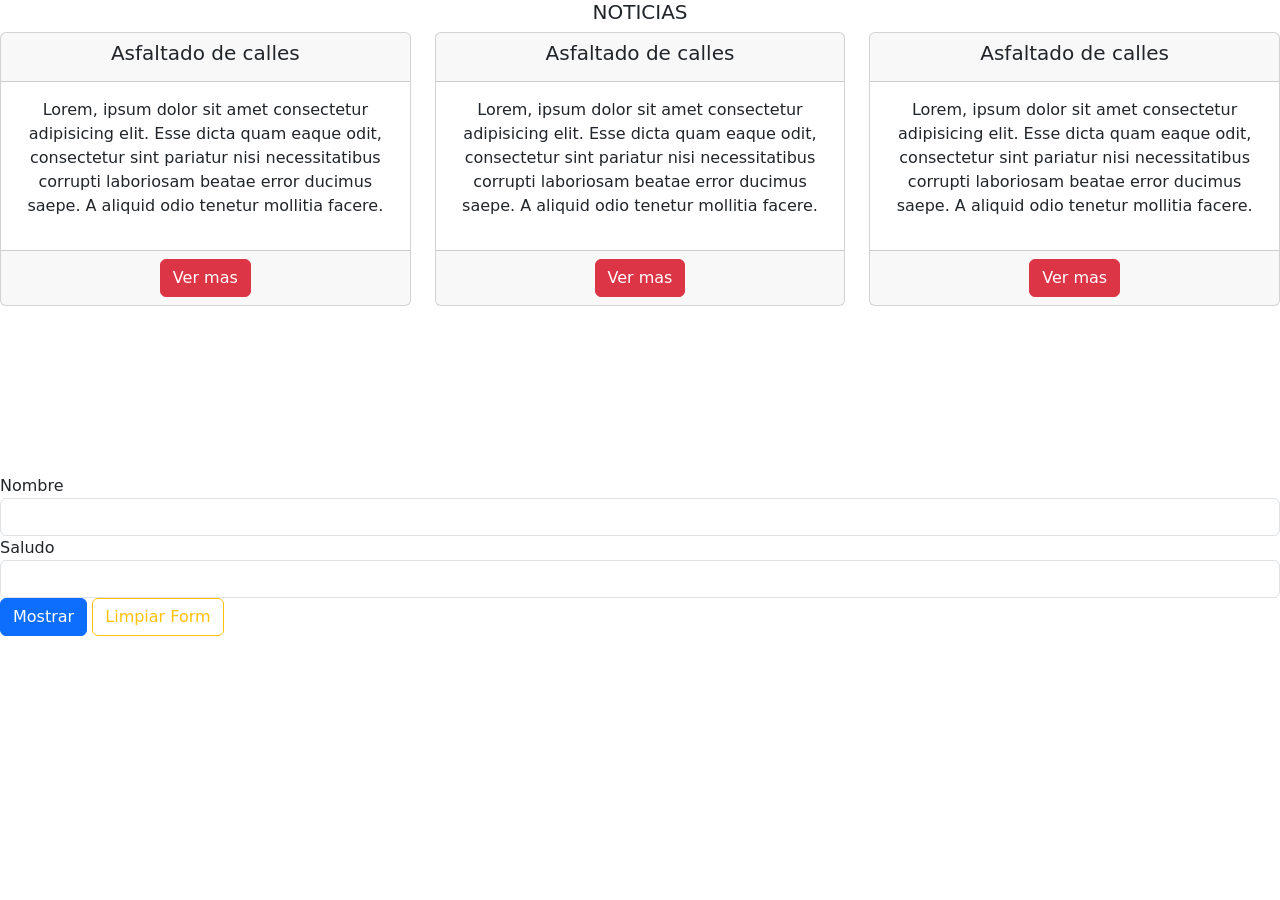
<file: index.html>
<!DOCTYPE html>
<html lang="es">
<head>
    <meta charset="UTF-8">
    <meta http-equiv="X-UA-Compatible" content="IE=edge">
    <meta name="viewport" content="width=device-width, initial-scale=1.0">
    <link rel="stylesheet" href="css/bootstrap.min.css">
    <link rel="stylesheet" href="css/bootstrap.css">
    <title>Clase4</title>

</head>
<style>
 
</style>
<body>

    <h5 style="text-align: center;">NOTICIAS</h5>
    <div class="row">
        <div class="col-4" style="text-align: center;">
            <div class="card">
                <div class="card-header">
                    <h5>Asfaltado de calles</h5>
                </div>
                <div class="card-body">
                    <p>Lorem, ipsum dolor sit amet consectetur adipisicing elit. 
                        Esse dicta quam eaque odit, consectetur sint pariatur nisi necessitatibus corrupti 
                        laboriosam beatae error ducimus saepe. A aliquid odio tenetur mollitia facere.</p>
                </div>
                <div class="card-footer">
                    <button class="btn btn-danger">Ver mas</button>
                </div>
            </div>
            
        </div>
        <div class="col-4" style="text-align: center;">
            <div class="card">
                <div class="card-header">
                    <h5>Asfaltado de calles</h5>
                </div>
                <div class="card-body">
                    <p>Lorem, ipsum dolor sit amet consectetur adipisicing elit. 
                        Esse dicta quam eaque odit, consectetur sint pariatur nisi necessitatibus corrupti 
                        laboriosam beatae error ducimus saepe. A aliquid odio tenetur mollitia facere.</p>
                </div>
                <div class="card-footer">
                    <button class="btn btn-danger">Ver mas</button>
                </div>
            </div>
        </div>
        <div class="col-4" style="text-align: center;">
            <div class="card">
                <div class="card-header">
                    <h5>Asfaltado de calles</h5>
                </div>
                <div class="card-body">
                    <p>Lorem, ipsum dolor sit amet consectetur adipisicing elit. 
                        Esse dicta quam eaque odit, consectetur sint pariatur nisi necessitatibus corrupti 
                        laboriosam beatae error ducimus saepe. A aliquid odio tenetur mollitia facere.</p>
                </div>
                <div class="card-footer">
                    <button class="btn btn-danger">Ver mas</button>
                </div>
            </div>
        </div>
        
    </div>

    <!-- <script type="text/javascript">
        console.log("Hola Mundo!");
    </script>
    <p>Esta página contiene el primer script</p> -->
<br>
<br>
<br>
<br>
<br>
<br>
<br>

    <label for="">Nombre</label>
    <input type="text" class="form form-control" id="Nombre">

    <label for="" id="etiqueta_saludo">Saludo</label>
    <input type="text" class="form form-control" id="Saludo">

    <a href="" class="btn btn-primary" onclick="Saludar()" 
    id="saludo">Mostrar</a>

    <a href="" class="btn btn-outline-warning" id="LimpiarForm">
        Limpiar Form</a>
    <script src="js/jquery.js"></script>
    <script src="js/mijs.js"></script>
</body>
<!-- 1. Todo el código JavaScript se encuentre en un archivo externo llamado codigo.js y el script siga funcionando de la misma manera.
    2. Después del primer mensaje, se debe mostrar otro mensaje que diga "Soy el primer script"
    3. Añadir algunos comentarios que expliquen el funcionamiento del código
    4. colocar un boton y al ahcer click salga un alert con el mensaje "lo hice!!!"
    5. colocar 2 input el 1° con id="nombre" el 2° con id="saludo"
        al ingresar juan(primer input) y buenos dias(segundo input)
        muestre un alert = "Buenos dias juan" al hacer click en un button


</html>

-->
</file>
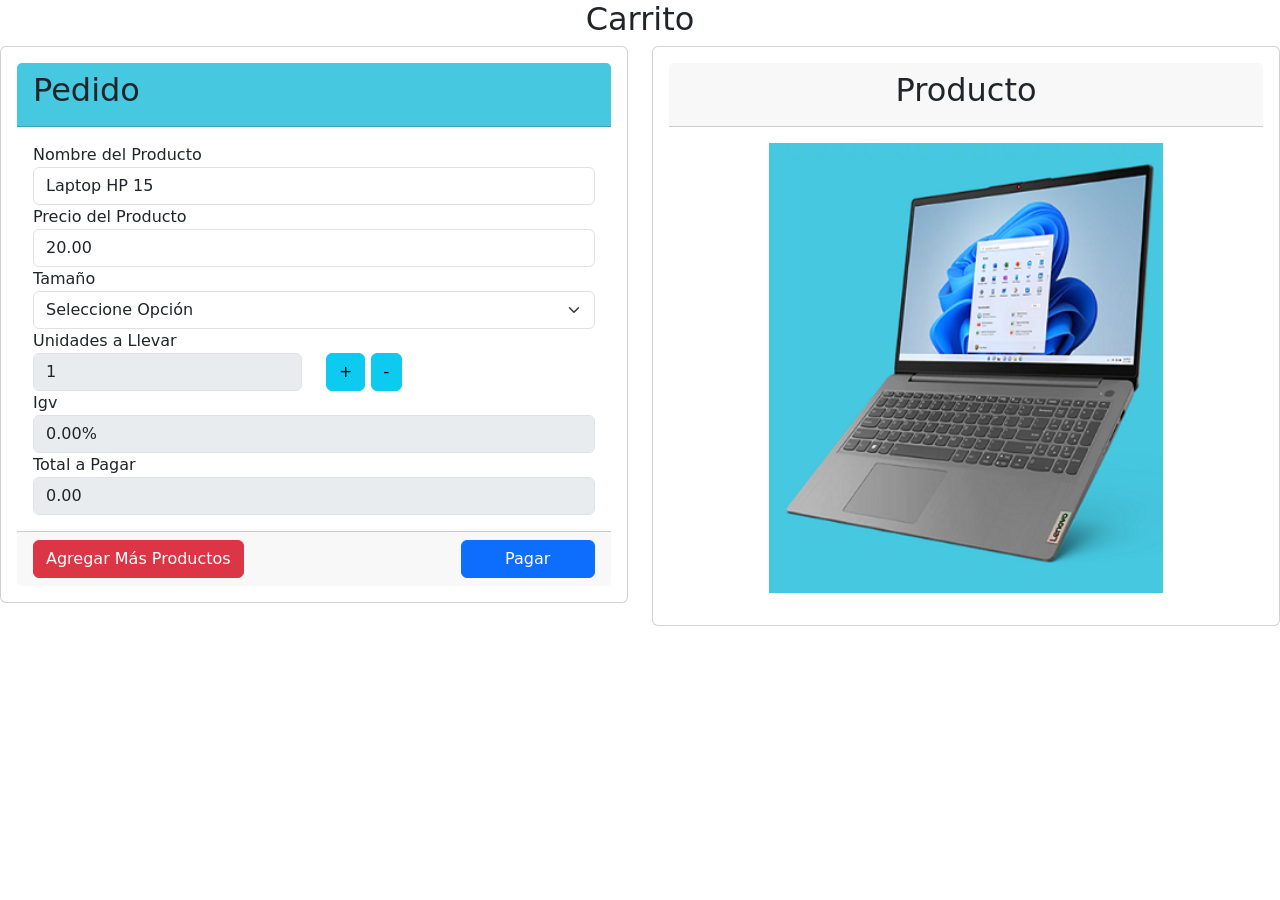
<file: practica2.html>
<!DOCTYPE html>
<html lang="en">
<head>
    <meta charset="UTF-8">
    <meta http-equiv="X-UA-Compatible" content="IE=edge">
    <meta name="viewport" content="width=device-width, initial-scale=1.0">
    <link rel="stylesheet" href="css/bootstrap.css">
    <link rel="stylesheet" href="css/bootstrap.min.css">
    <title>Document</title>
</head>
<body>
    <h2 style="text-align: center;">Carrito</h2>
    <div class="row">
        <div class="col-md-6">
            <div class="card">
                <div class="card-body">
                    <div class="card-header" style="background-color: #46c8e1;">
                        <h2>Pedido</h2>
                    </div>
                    <div class="card-body">
                        <label for="">Nombre del Producto</label>
                        <input type="text" class="form form-control" value="Laptop HP 15" class="form form-control" id="Producto">
                        <label for="">Precio del Producto</label>
                        <input type="number" value="20.00" class="form form-control" id="PrecioProducto">
                        <label for="">Tamaño</label>
                        <select id="Tamano" class="form-select">
                            <option value="--">Seleccione Opción</option>
                            <option value="A">A</option>
                            <option value="B">B</option>
                        </select>

                        <div class="row">
                            <div class="col-sm-6">
                                <label for="">Unidades a Llevar</label>
                                <input type="number" value="1" class="form form-control" id="Cantidad" disabled>
                            </div>
                            <div class="col-sm-6">
                                <br>
                                <button class="btn btn-info" id="btnMas">+</button>
                                <button class="btn btn-info" id="btnMenos">-</button>
                            </div>
                        </div>
                        
                        <label for="">Igv</label>
                        <input type="text" value="0.00%" class="form form-control" id="Igv" disabled>
                        <label for="">Total a Pagar</label>
                        <input type="text" value="0.00" class="form form-control" id="TotalPagar" disabled>

                    </div>
                    <div class="card-footer">
                        <div class="row">                            
                            <div class="col-md-6">
                                <button class="btn btn-danger float-start">Agregar Más Productos</button>
                            </div>
                            <div class="col-md-6">
                                <button class="btn btn-primary float-end" style="width: 50%;" id="btnPagar">Pagar</button>
                            </div>                       
                        </div>
                    </div>
                </div>
            </div>
        </div>
        
        
        <div class="col-md-6">
            <div class="card">
                <div class="card-body">
                    <div class="card-header">
                        <h2 style="text-align: center;">Producto</h2>
                    </div>
                    <div class="card-body" style="text-align: center;">
                        <img src="img/imagen_laptop.png" alt="" style="width: 70%;height: 70%;">
                    </div>
                    <!-- <div class="card-footer">
                        <button class="btn btn-primary">Pagar</button>
                    </div> -->
                    
                    
                </div>
            </div>
        </div>
    </div>
    <script src="js/jquery.js"></script>
    <script src="jspedidos/pedido.js"></script>

</body>

</html>
</file>
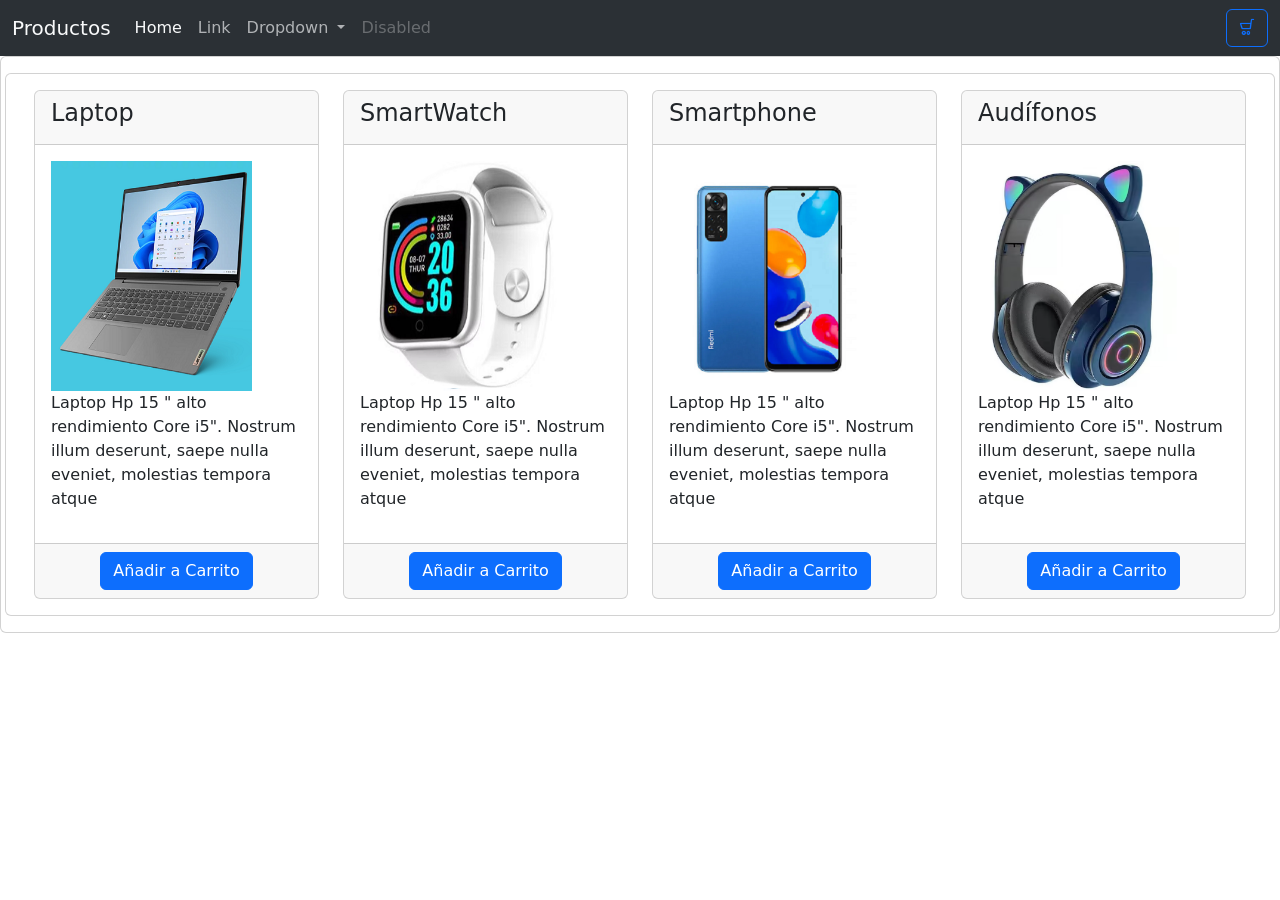
<file: principal.html>
<!DOCTYPE html>
<html lang="es">

<head>
    <meta charset="UTF-8">
    <meta http-equiv="X-UA-Compatible" content="IE=edge">
    <meta name="viewport" content="width=device-width, initial-scale=1.0">
    <title>Tienda don Pepe</title>
    <link rel="stylesheet" href="css/icons.css">
    <link rel="stylesheet" href="css/bootstrap.min.css">
    <link rel="stylesheet" href="css/bootstrap.css">
    <link rel="stylesheet" href="css/custom.css">
</head>

<body>
    <nav class="navbar navbar-expand-lg bg-body-tertiary" data-bs-theme="dark">
        <div class="container-fluid">
            <a class="navbar-brand" href="#">Productos</a>
            <button class="navbar-toggler" type="button" data-bs-toggle="collapse"
                data-bs-target="#navbarSupportedContent" aria-controls="navbarSupportedContent" aria-expanded="false"
                aria-label="Toggle navigation">
                <span class="navbar-toggler-icon"></span>
            </button>
            <div class="collapse navbar-collapse" id="navbarSupportedContent">
                <ul class="navbar-nav me-auto mb-2 mb-lg-0">
                    <li class="nav-item">
                        <a class="nav-link active" aria-current="page" href="#">Home</a>
                    </li>
                    <li class="nav-item">
                        <a class="nav-link" href="#">Link</a>
                    </li>
                    <li class="nav-item dropdown">
                        <a class="nav-link dropdown-toggle" href="#" role="button" data-bs-toggle="dropdown"
                            aria-expanded="false">
                            Dropdown
                        </a>
                        <ul class="dropdown-menu">
                            <li><a class="dropdown-item" href="#">Action</a></li>
                            <li><a class="dropdown-item" href="#">Another action</a></li>
                            <li>
                                <hr class="dropdown-divider">
                            </li>
                            <li><a class="dropdown-item" href="#">Something else here</a></li>
                        </ul>
                    </li>
                    <li class="nav-item">
                        <a class="nav-link disabled">Disabled</a>
                    </li>
                </ul>
                <form class="d-flex" role="search">
                    <!-- <input class="form-control me-2" type="search" placeholder="Search" aria-label="Search"> -->
                    <button class="btn btn-outline-primary" type="button" data-bs-toggle="modal" data-bs-target="#modalCarrito">
                        <i class="lni lni-cart"></i> </button>
                </form>
            </div>
        </div>
    </nav>


    <div class="card">
        <div class="card-body">
            <div class="row">

                <div class="card">
                    <div class="card-body">
                        <div class="row">

                            <div class="col-md-3">
                                <div class="card">
                                    <div class="card-header">
                                        <h4>Laptop</h4>
                                    </div>
                                    <div class="card-body">
                                        <img src="img/imagen_laptop.png" alt="" style="width: 80%;">
                                        <p>Laptop Hp 15 " alto rendimiento Core i5".
                                            Nostrum illum deserunt, saepe nulla eveniet, molestias tempora atque
                                        </p>
                                    </div>
                                    <div class="card-footer">
                                        <a href="" class="btn btn-primary">Añadir a Carrito</a>
                                    </div>
                                </div>
                            </div>
            
                            <div class="col-md-3">
                                <div class="card">
                                    <div class="card-header">
                                        <h4>SmartWatch</h4>
                                    </div>
                                    <div class="card-body">
                                        <img src="img/smartwaaatch.png" alt="" style="width: 80%;">
                                        <p>Laptop Hp 15 " alto rendimiento Core i5".
                                            Nostrum illum deserunt, saepe nulla eveniet, molestias tempora atque
                                        </p>
                                    </div>
                                    <div class="card-footer">
                                        <a href="" class="btn btn-primary">Añadir a Carrito</a>
                                    </div>
                                </div>
                            </div>
            
                            <div class="col-md-3">
                                <div class="card">
                                    <div class="card-header">
                                        <h4>Smartphone</h4>
                                    </div>
                                    <div class="card-body">
                                        <img src="img/celular.png" alt="" style="width: 80%;">
                                        <p>Laptop Hp 15 " alto rendimiento Core i5".
                                            Nostrum illum deserunt, saepe nulla eveniet, molestias tempora atque
                                        </p>
                                    </div>
                                    <div class="card-footer">
                                        <a href="" class="btn btn-primary">Añadir a Carrito</a>
                                    </div>
                                </div>
                            </div>
            
                            <div class="col-md-3">
                                <div class="card">
                                    <div class="card-header">
                                        <h4>Audífonos</h4>
                                    </div>
                                    <div class="card-body">
                                        <img src="img/audifonos.png" alt="" style="width: 80%;">
                                        <p>Laptop Hp 15 " alto rendimiento Core i5".
                                            Nostrum illum deserunt, saepe nulla eveniet, molestias tempora atque
                                        </p>
                                    </div>
                                    <div class="card-footer">
                                        <a href="#" class="btn btn-primary">Añadir a Carrito</a>
                                    </div>
                                </div>
                            </div>
                        </div>
                    </div>
                </div>


                <div class="row">

                </div>

                <!-- Modal -->
                <div class="modal fade" id="modalCarrito" tabindex="-1" aria-labelledby="exampleModalLabel"
                    aria-hidden="true">
                    <div class="modal-dialog">
                        <div class="modal-content">
                            <div class="modal-header">
                                <h1 class="modal-title fs-5" id="exampleModalLabel">Carrito</h1>
                                <button type="button" class="btn-close" data-bs-dismiss="modal"
                                    aria-label="Close"></button>
                            </div>
                            <div class="modal-body">
                                      <!-- Modal -->
                                    <form action="" id="Modal">
                                        <div class="container">
                                            <table class="table table-striped table-responsive-lg">
                                                <thead class="thead-green">
                                                    <tr>
                                                        <th>Nº</th>
                                                        <th>Producto</th>
                                                        <th>Precio</th>
                                                        <th>Cantidad</th>
                                                        <th>Subtotal</th>
                                                    </tr>
                                                </thead>
                                                <tbody>
                                                    <tr>
                                                        <td>1</td>
                                                        <td>Laptop Hp 15"</td>
                                                        <td>1500</td>
                                                        <td>2</td>
                                                        <td>3,000,00</td>
                                                    </tr>

                                                    <tr>
                                                        <td>2</td>
                                                        <td>Celular"</td>
                                                        <td>900</td>
                                                        <td>3</td>
                                                        <td>2,100.00</td>
                                                    </tr>

                                                    <tr>
                                                        <td>3</td>
                                                        <td>In-ear"</td>
                                                        <td>150</td>
                                                        <td>4</td>
                                                        <td>600,00</td>
                                                    </tr>

                                                </tbody>
                                            </table>
                                        </div>
                                        <div class="col-md-12 " style="text-align: end;">
                                            <label for="">Total a pagar</label>
                                            <input type="number" class="form-control" value="0.00" style="text-align: end;">
                                        </div>
                                        
                                        
                                    </form>
                            </div>
                            <div class="modal-footer">
                                <button type="button" class="btn btn-secondary" data-bs-dismiss="modal">Cerrar</button>
                                <button type="button" class="btn btn-primary">Pagar</button>
                            </div>
                        </div>
                    </div>
                </div>


                <script src="js/jquery.js"></script>
                <script src="https://cdn.jsdelivr.net/npm/@popperjs/core@2.11.6/dist/umd/popper.min.js"
                    integrity="sha384-oBqDVmMz9ATKxIep9tiCxS/Z9fNfEXiDAYTujMAeBAsjFuCZSmKbSSUnQlmh/jp3"
                    crossorigin="anonymous"></script>
                <script src="https://cdn.jsdelivr.net/npm/bootstrap@5.3.0-alpha1/dist/js/bootstrap.min.js"
                    integrity="sha384-mQ93GR66B00ZXjt0YO5KlohRA5SY2XofN4zfuZxLkoj1gXtW8ANNCe9d5Y3eG5eD"
                    crossorigin="anonymous"></script>

</body>

</html>
</file>
<file: css/custom.css>
.card-footer{
    text-align-last: center;
}
</file>
<file: css/icons.css>
/*
Template Name: Synadmin Admin
Author: codervent
Email: codervent@gmail.com
File: icons.css
*/

/* boxicons font */

@font-face

{

	font-family: 'boxicons';

	font-weight: normal;

	font-style: normal;

	src: url('../fonts/boxicons.eot');

	src: url('../fonts/boxicons.eot') format('embedded-opentype'), url('../fonts/boxicons.woff2') format('woff2'), url('../fonts/boxicons.woff') format('woff'), url('../fonts/boxicons.ttf') format('truetype'), url('../fonts/boxicons.svg?#boxicons') format('svg');

}

.bx {

	font-family: 'boxicons' !important;

	font-weight: normal;

	font-style: normal;

	font-variant: normal;

	line-height: inherit;

	display: inline-block;

	text-transform: none;

	speak: none;

	-webkit-font-smoothing: antialiased;

	-moz-osx-font-smoothing: grayscale;

}

.bx-ul {

	margin-left: 2em;

	padding-left: 0;

	list-style: none;

}

.bx-ul > li {

	position: relative;

}

.bx-ul .bx {

	font-size: inherit;

	line-height: inherit;

	position: absolute;

	left: -2em;

	width: 2em;

	text-align: center;

}

@-webkit-keyframes spin {

	0% {

		-webkit-transform: rotate(0);

		transform: rotate(0);

	}

	100% {

		-webkit-transform: rotate(359deg);

		transform: rotate(359deg);

	}

}

@keyframes spin {

	0% {

		-webkit-transform: rotate(0);

		transform: rotate(0);

	}

	100% {

		-webkit-transform: rotate(359deg);

		transform: rotate(359deg);

	}

}

@-webkit-keyframes burst {

	0% {

		-webkit-transform: scale(1);

		transform: scale(1);

		opacity: 1;

	}

	90% {

		-webkit-transform: scale(1.5);

		transform: scale(1.5);

		opacity: 0;

	}

}

@keyframes burst {

	0% {

		-webkit-transform: scale(1);

		transform: scale(1);

		opacity: 1;

	}

	90% {

		-webkit-transform: scale(1.5);

		transform: scale(1.5);

		opacity: 0;

	}

}

@-webkit-keyframes flashing {

	0% {

		opacity: 1;

	}

	45% {

		opacity: 0;

	}

	90% {

		opacity: 1;

	}

}

@keyframes flashing {

	0% {

		opacity: 1;

	}

	45% {

		opacity: 0;

	}

	90% {

		opacity: 1;

	}

}

@-webkit-keyframes fade-left {

	0% {

		-webkit-transform: translateX(0);

		transform: translateX(0);

		opacity: 1;

	}

	75% {

		-webkit-transform: translateX(-20px);

		transform: translateX(-20px);

		opacity: 0;

	}

}

@keyframes fade-left {

	0% {

		-webkit-transform: translateX(0);

		transform: translateX(0);

		opacity: 1;

	}

	75% {

		-webkit-transform: translateX(-20px);

		transform: translateX(-20px);

		opacity: 0;

	}

}

@-webkit-keyframes fade-right {

	0% {

		-webkit-transform: translateX(0);

		transform: translateX(0);

		opacity: 1;

	}

	75% {

		-webkit-transform: translateX(20px);

		transform: translateX(20px);

		opacity: 0;

	}

}

@keyframes fade-right {

	0% {

		-webkit-transform: translateX(0);

		transform: translateX(0);

		opacity: 1;

	}

	75% {

		-webkit-transform: translateX(20px);

		transform: translateX(20px);

		opacity: 0;

	}

}

@-webkit-keyframes fade-up {

	0% {

		-webkit-transform: translateY(0);

		transform: translateY(0);

		opacity: 1;

	}

	75% {

		-webkit-transform: translateY(-20px);

		transform: translateY(-20px);

		opacity: 0;

	}

}

@keyframes fade-up {

	0% {

		-webkit-transform: translateY(0);

		transform: translateY(0);

		opacity: 1;

	}

	75% {

		-webkit-transform: translateY(-20px);

		transform: translateY(-20px);

		opacity: 0;

	}

}

@-webkit-keyframes fade-down {

	0% {

		-webkit-transform: translateY(0);

		transform: translateY(0);

		opacity: 1;

	}

	75% {

		-webkit-transform: translateY(20px);

		transform: translateY(20px);

		opacity: 0;

	}

}

@keyframes fade-down {

	0% {

		-webkit-transform: translateY(0);

		transform: translateY(0);

		opacity: 1;

	}

	75% {

		-webkit-transform: translateY(20px);

		transform: translateY(20px);

		opacity: 0;

	}

}

@-webkit-keyframes tada {

	from {

		-webkit-transform: scale3d(1, 1, 1);

		transform: scale3d(1, 1, 1);

	}

	10%,

	20% {

		-webkit-transform: scale3d(.95, .95, .95) rotate3d(0, 0, 1, -10deg);

		transform: scale3d(.95, .95, .95) rotate3d(0, 0, 1, -10deg);

	}

	30%,

	50%,

	70%,

	90% {

		-webkit-transform: scale3d(1, 1, 1) rotate3d(0, 0, 1, 10deg);

		transform: scale3d(1, 1, 1) rotate3d(0, 0, 1, 10deg);

	}

	40%,

	60%,

	80% {

		-webkit-transform: scale3d(1, 1, 1) rotate3d(0, 0, 1, -10deg);

		transform: scale3d(1, 1, 1) rotate3d(0, 0, 1, -10deg);

	}

	to {

		-webkit-transform: scale3d(1, 1, 1);

		transform: scale3d(1, 1, 1);

	}

}

@keyframes tada {

	from {

		-webkit-transform: scale3d(1, 1, 1);

		transform: scale3d(1, 1, 1);

	}

	10%,

	20% {

		-webkit-transform: scale3d(.95, .95, .95) rotate3d(0, 0, 1, -10deg);

		transform: scale3d(.95, .95, .95) rotate3d(0, 0, 1, -10deg);

	}

	30%,

	50%,

	70%,

	90% {

		-webkit-transform: scale3d(1, 1, 1) rotate3d(0, 0, 1, 10deg);

		transform: scale3d(1, 1, 1) rotate3d(0, 0, 1, 10deg);

	}

	40%,

	60%,

	80% {

		-webkit-transform: rotate3d(0, 0, 1, -10deg);

		transform: rotate3d(0, 0, 1, -10deg);

	}

	to {

		-webkit-transform: scale3d(1, 1, 1);

		transform: scale3d(1, 1, 1);

	}

}

.bx-spin {

	-webkit-animation: spin 2s linear infinite;

	animation: spin 2s linear infinite;

}

.bx-spin-hover:hover {

	-webkit-animation: spin 2s linear infinite;

	animation: spin 2s linear infinite;

}

.bx-tada {

	-webkit-animation: tada 1.5s ease infinite;

	animation: tada 1.5s ease infinite;

}

.bx-tada-hover:hover {

	-webkit-animation: tada 1.5s ease infinite;

	animation: tada 1.5s ease infinite;

}

.bx-flashing {

	-webkit-animation: flashing 1.5s infinite linear;

	animation: flashing 1.5s infinite linear;

}

.bx-flashing-hover:hover {

	-webkit-animation: flashing 1.5s infinite linear;

	animation: flashing 1.5s infinite linear;

}

.bx-burst {

	-webkit-animation: burst 1.5s infinite linear;

	animation: burst 1.5s infinite linear;

}

.bx-burst-hover:hover {

	-webkit-animation: burst 1.5s infinite linear;

	animation: burst 1.5s infinite linear;

}

.bx-fade-up {

	-webkit-animation: fade-up 1.5s infinite linear;

	animation: fade-up 1.5s infinite linear;

}

.bx-fade-up-hover:hover {

	-webkit-animation: fade-up 1.5s infinite linear;

	animation: fade-up 1.5s infinite linear;

}

.bx-fade-down {

	-webkit-animation: fade-down 1.5s infinite linear;

	animation: fade-down 1.5s infinite linear;

}

.bx-fade-down-hover:hover {

	-webkit-animation: fade-down 1.5s infinite linear;

	animation: fade-down 1.5s infinite linear;

}

.bx-fade-left {

	-webkit-animation: fade-left 1.5s infinite linear;

	animation: fade-left 1.5s infinite linear;

}

.bx-fade-left-hover:hover {

	-webkit-animation: fade-left 1.5s infinite linear;

	animation: fade-left 1.5s infinite linear;

}

.bx-fade-right {

	-webkit-animation: fade-right 1.5s infinite linear;

	animation: fade-right 1.5s infinite linear;

}

.bx-fade-right-hover:hover {

	-webkit-animation: fade-right 1.5s infinite linear;

	animation: fade-right 1.5s infinite linear;

}

.bx-xs {

	font-size: 1rem!important;

}

.bx-sm {

	font-size: 1.55rem!important;

}

.bx-md {

	font-size: 2.25rem!important;

}

.bx-fw {

	font-size: 1.2857142857em;

	line-height: .8em;

	width: 1.2857142857em;

	height: .8em;

	margin-top: -.2em!important;

	vertical-align: middle;

}

.bx-lg {

	font-size: 3.0rem!important;

}

.bx-pull-left {

	float: left;

	margin-right: .3em!important;

}

.bx-pull-right {

	float: right;

	margin-left: .3em!important;

}

.bx-rotate-90 {

	transform: rotate(90deg);

	-ms-filter: 'progid:DXImageTransform.Microsoft.BasicImage(rotation=1)';

}

.bx-rotate-180 {

	transform: rotate(180deg);

	-ms-filter: 'progid:DXImageTransform.Microsoft.BasicImage(rotation=2)';

}

.bx-rotate-270 {

	transform: rotate(270deg);

	-ms-filter: 'progid:DXImageTransform.Microsoft.BasicImage(rotation=3)';

}

.bx-flip-horizontal {

	transform: scaleX(-1);

	-ms-filter: 'progid:DXImageTransform.Microsoft.BasicImage(rotation=0, mirror=1)';

}

.bx-flip-vertical {

	transform: scaleY(-1);

	-ms-filter: 'progid:DXImageTransform.Microsoft.BasicImage(rotation=2, mirror=1)';

}

.bx-border {

	padding: .25em;

	border: .07em solid rgba(0, 0, 0, .1);

	border-radius: .25em;

}

.bx-border-circle {

	padding: .25em;

	border: .07em solid rgba(0, 0, 0, .1);

	border-radius: 50%;

}

.bx-abacus:before {

	content: "\e900";

}

.bx-accessibility:before {

	content: "\e901";

}

.bx-add-to-queue:before {

	content: "\e902";

}

.bx-adjust:before {

	content: "\e903";

}

.bx-alarm:before {

	content: "\e904";

}

.bx-alarm-add:before {

	content: "\e905";

}

.bx-alarm-exclamation:before {

	content: "\e906";

}

.bx-alarm-off:before {

	content: "\e907";

}

.bx-alarm-snooze:before {

	content: "\e908";

}

.bx-album:before {

	content: "\e909";

}

.bx-align-justify:before {

	content: "\e90a";

}

.bx-align-left:before {

	content: "\e90b";

}

.bx-align-middle:before {

	content: "\e90c";

}

.bx-align-right:before {

	content: "\e90d";

}

.bx-analyse:before {

	content: "\e90e";

}

.bx-anchor:before {

	content: "\e90f";

}

.bx-angry:before {

	content: "\e910";

}

.bx-aperture:before {

	content: "\e911";

}

.bx-arch:before {

	content: "\e912";

}

.bx-archive:before {

	content: "\e913";

}

.bx-archive-in:before {

	content: "\e914";

}

.bx-archive-out:before {

	content: "\e915";

}

.bx-area:before {

	content: "\e916";

}

.bx-arrow-back:before {

	content: "\e917";

}

.bx-arrow-from-bottom:before {

	content: "\e918";

}

.bx-arrow-from-left:before {

	content: "\e919";

}

.bx-arrow-from-right:before {

	content: "\e91a";

}

.bx-arrow-from-top:before {

	content: "\e91b";

}

.bx-arrow-to-bottom:before {

	content: "\e91c";

}

.bx-arrow-to-left:before {

	content: "\e91d";

}

.bx-arrow-to-right:before {

	content: "\e91e";

}

.bx-arrow-to-top:before {

	content: "\e91f";

}

.bx-at:before {

	content: "\e920";

}

.bx-atom:before {

	content: "\e921";

}

.bx-award:before {

	content: "\e922";

}

.bx-badge:before {

	content: "\e923";

}

.bx-badge-check:before {

	content: "\e924";

}

.bx-ball:before {

	content: "\e925";

}

.bx-band-aid:before {

	content: "\e926";

}

.bx-bar-chart:before {

	content: "\e927";

}

.bx-bar-chart-alt:before {

	content: "\e928";

}

.bx-bar-chart-alt-2:before {

	content: "\e929";

}

.bx-bar-chart-square:before {

	content: "\e92a";

}

.bx-barcode:before {

	content: "\e92b";

}

.bx-barcode-reader:before {

	content: "\e92c";

}

.bx-baseball:before {

	content: "\e92d";

}

.bx-basket:before {

	content: "\e92e";

}

.bx-basketball:before {

	content: "\e92f";

}

.bx-bath:before {

	content: "\e930";

}

.bx-battery:before {

	content: "\e931";

}

.bx-bed:before {

	content: "\e932";

}

.bx-been-here:before {

	content: "\e933";

}

.bx-beer:before {

	content: "\e934";

}

.bx-bell:before {

	content: "\e935";

}

.bx-bell-minus:before {

	content: "\e936";

}

.bx-bell-off:before {

	content: "\e937";

}

.bx-bell-plus:before {

	content: "\e938";

}

.bx-bible:before {

	content: "\e939";

}

.bx-bitcoin:before {

	content: "\e93a";

}

.bx-blanket:before {

	content: "\e93b";

}

.bx-block:before {

	content: "\e93c";

}

.bx-bluetooth:before {

	content: "\e93d";

}

.bx-body:before {

	content: "\e93e";

}

.bx-bold:before {

	content: "\e93f";

}

.bx-bolt-circle:before {

	content: "\e940";

}

.bx-bomb:before {

	content: "\e941";

}

.bx-bone:before {

	content: "\e942";

}

.bx-bong:before {

	content: "\e943";

}

.bx-book:before {

	content: "\e944";

}

.bx-book-add:before {

	content: "\e945";

}

.bx-book-alt:before {

	content: "\e946";

}

.bx-book-bookmark:before {

	content: "\e947";

}

.bx-book-content:before {

	content: "\e948";

}

.bx-book-heart:before {

	content: "\e949";

}

.bx-bookmark:before {

	content: "\e94a";

}

.bx-bookmark-alt:before {

	content: "\e94b";

}

.bx-bookmark-alt-minus:before {

	content: "\e94c";

}

.bx-bookmark-alt-plus:before {

	content: "\e94d";

}

.bx-bookmark-heart:before {

	content: "\e94e";

}

.bx-bookmark-minus:before {

	content: "\e94f";

}

.bx-bookmark-plus:before {

	content: "\e950";

}

.bx-bookmarks:before {

	content: "\e951";

}

.bx-book-open:before {

	content: "\e952";

}

.bx-book-reader:before {

	content: "\e953";

}

.bx-border-all:before {

	content: "\e954";

}

.bx-border-bottom:before {

	content: "\e955";

}

.bx-border-inner:before {

	content: "\e956";

}

.bx-border-left:before {

	content: "\e957";

}

.bx-border-none:before {

	content: "\e958";

}

.bx-border-outer:before {

	content: "\e959";

}

.bx-border-radius:before {

	content: "\e95a";

}

.bx-border-right:before {

	content: "\e95b";

}

.bx-border-top:before {

	content: "\e95c";

}

.bx-bot:before {

	content: "\e95d";

}

.bx-bowling-ball:before {

	content: "\e95e";

}

.bx-box:before {

	content: "\e95f";

}

.bx-bracket:before {

	content: "\e960";

}

.bx-braille:before {

	content: "\e961";

}

.bx-brain:before {

	content: "\e962";

}

.bx-briefcase:before {

	content: "\e963";

}

.bx-briefcase-alt:before {

	content: "\e964";

}

.bx-briefcase-alt-2:before {

	content: "\e965";

}

.bx-brightness:before {

	content: "\e966";

}

.bx-brightness-half:before {

	content: "\e967";

}

.bx-broadcast:before {

	content: "\e968";

}

.bx-brush:before {

	content: "\e969";

}

.bx-brush-alt:before {

	content: "\e96a";

}

.bx-bug:before {

	content: "\e96b";

}

.bx-bug-alt:before {

	content: "\e96c";

}

.bx-building:before {

	content: "\e96d";

}

.bx-building-house:before {

	content: "\e96e";

}

.bx-buildings:before {

	content: "\e96f";

}

.bx-bulb:before {

	content: "\e970";

}

.bx-bullseye:before {

	content: "\e971";

}

.bx-buoy:before {

	content: "\e972";

}

.bx-bus:before {

	content: "\e973";

}

.bx-bus-school:before {

	content: "\e974";

}

.bx-cabinet:before {

	content: "\e975";

}

.bx-cake:before {

	content: "\e976";

}

.bx-calculator:before {

	content: "\e977";

}

.bx-calendar:before {

	content: "\e978";

}

.bx-calendar-alt:before {

	content: "\e979";

}

.bx-calendar-check:before {

	content: "\e97a";

}

.bx-calendar-edit:before {

	content: "\e97b";

}

.bx-calendar-event:before {

	content: "\e97c";

}

.bx-calendar-exclamation:before {

	content: "\e97d";

}

.bx-calendar-heart:before {

	content: "\e97e";

}

.bx-calendar-minus:before {

	content: "\e97f";

}

.bx-calendar-plus:before {

	content: "\e980";

}

.bx-calendar-star:before {

	content: "\e981";

}

.bx-calendar-week:before {

	content: "\e982";

}

.bx-calendar-x:before {

	content: "\e983";

}

.bx-camera:before {

	content: "\e984";

}

.bx-camera-home:before {

	content: "\e985";

}

.bx-camera-movie:before {

	content: "\e986";

}

.bx-camera-off:before {

	content: "\e987";

}

.bx-capsule:before {

	content: "\e988";

}

.bx-captions:before {

	content: "\e989";

}

.bx-car:before {

	content: "\e98a";

}

.bx-card:before {

	content: "\e98b";

}

.bx-caret-down:before {

	content: "\e98c";

}

.bx-caret-down-circle:before {

	content: "\e98d";

}

.bx-caret-down-square:before {

	content: "\e98e";

}

.bx-caret-left:before {

	content: "\e98f";

}

.bx-caret-left-circle:before {

	content: "\e990";

}

.bx-caret-left-square:before {

	content: "\e991";

}

.bx-caret-right:before {

	content: "\e992";

}

.bx-caret-right-circle:before {

	content: "\e993";

}

.bx-caret-right-square:before {

	content: "\e994";

}

.bx-caret-up:before {

	content: "\e995";

}

.bx-caret-up-circle:before {

	content: "\e996";

}

.bx-caret-up-square:before {

	content: "\e997";

}

.bx-carousel:before {

	content: "\e998";

}

.bx-cart:before {

	content: "\e999";

}

.bx-cart-alt:before {

	content: "\e99a";

}

.bx-cast:before {

	content: "\e99b";

}

.bx-category:before {

	content: "\e99c";

}

.bx-category-alt:before {

	content: "\e99d";

}

.bx-cctv:before {

	content: "\e99e";

}

.bx-certification:before {

	content: "\e99f";

}

.bx-chair:before {

	content: "\e9a0";

}

.bx-chalkboard:before {

	content: "\e9a1";

}

.bx-chart:before {

	content: "\e9a2";

}

.bx-chat:before {

	content: "\e9a3";

}

.bx-check:before {

	content: "\e9a4";

}

.bx-checkbox:before {

	content: "\e9a5";

}

.bx-checkbox-checked:before {

	content: "\e9a6";

}

.bx-checkbox-square:before {

	content: "\e9a7";

}

.bx-check-circle:before {

	content: "\e9a8";

}

.bx-check-double:before {

	content: "\e9a9";

}

.bx-check-shield:before {

	content: "\e9aa";

}

.bx-check-square:before {

	content: "\e9ab";

}

.bx-chevron-down:before {

	content: "\e9ac";

}

.bx-chevron-down-circle:before {

	content: "\e9ad";

}

.bx-chevron-down-square:before {

	content: "\e9ae";

}

.bx-chevron-left:before {

	content: "\e9af";

}

.bx-chevron-left-circle:before {

	content: "\e9b0";

}

.bx-chevron-left-square:before {

	content: "\e9b1";

}

.bx-chevron-right:before {

	content: "\e9b2";

}

.bx-chevron-right-circle:before {

	content: "\e9b3";

}

.bx-chevron-right-square:before {

	content: "\e9b4";

}

.bx-chevrons-down:before {

	content: "\e9b5";

}

.bx-chevrons-left:before {

	content: "\e9b6";

}

.bx-chevrons-right:before {

	content: "\e9b7";

}

.bx-chevrons-up:before {

	content: "\e9b8";

}

.bx-chevron-up:before {

	content: "\e9b9";

}

.bx-chevron-up-circle:before {

	content: "\e9ba";

}

.bx-chevron-up-square:before {

	content: "\e9bb";

}

.bx-chip:before {

	content: "\e9bc";

}

.bx-church:before {

	content: "\e9bd";

}

.bx-circle:before {

	content: "\e9be";

}

.bx-clinic:before {

	content: "\e9bf";

}

.bx-clipboard:before {

	content: "\e9c0";

}

.bx-closet:before {

	content: "\e9c1";

}

.bx-cloud:before {

	content: "\e9c2";

}

.bx-cloud-download:before {

	content: "\e9c3";

}

.bx-cloud-drizzle:before {

	content: "\e9c4";

}

.bx-cloud-lightning:before {

	content: "\e9c5";

}

.bx-cloud-light-rain:before {

	content: "\e9c6";

}

.bx-cloud-rain:before {

	content: "\e9c7";

}

.bx-cloud-snow:before {

	content: "\e9c8";

}

.bx-cloud-upload:before {

	content: "\e9c9";

}

.bx-code:before {

	content: "\e9ca";

}

.bx-code-alt:before {

	content: "\e9cb";

}

.bx-code-block:before {

	content: "\e9cc";

}

.bx-code-curly:before {

	content: "\e9cd";

}

.bx-coffee:before {

	content: "\e9ce";

}

.bx-coffee-togo:before {

	content: "\e9cf";

}

.bx-cog:before {

	content: "\e9d0";

}

.bx-coin:before {

	content: "\e9d1";

}

.bx-coin-stack:before {

	content: "\e9d2";

}

.bx-collapse:before {

	content: "\e9d3";

}

.bx-collection:before {

	content: "\e9d4";

}

.bx-color-fill:before {

	content: "\e9d5";

}

.bx-columns:before {

	content: "\e9d6";

}

.bx-command:before {

	content: "\e9d7";

}

.bx-comment:before {

	content: "\e9d8";

}

.bx-comment-add:before {

	content: "\e9d9";

}

.bx-comment-check:before {

	content: "\e9da";

}

.bx-comment-detail:before {

	content: "\e9db";

}

.bx-comment-dots:before {

	content: "\e9dc";

}

.bx-comment-edit:before {

	content: "\e9dd";

}

.bx-comment-error:before {

	content: "\e9de";

}

.bx-comment-minus:before {

	content: "\e9df";

}

.bx-comment-x:before {

	content: "\e9e0";

}

.bx-compass:before {

	content: "\e9e1";

}

.bx-confused:before {

	content: "\e9e2";

}

.bx-conversation:before {

	content: "\e9e3";

}

.bx-cookie:before {

	content: "\e9e4";

}

.bx-cool:before {

	content: "\e9e5";

}

.bx-copy:before {

	content: "\e9e6";

}

.bx-copy-alt:before {

	content: "\e9e7";

}

.bx-copyright:before {

	content: "\e9e8";

}

.bx-credit-card:before {

	content: "\e9e9";

}

.bx-credit-card-alt:before {

	content: "\e9ea";

}

.bx-credit-card-front:before {

	content: "\e9eb";

}

.bx-crop:before {

	content: "\e9ec";

}

.bx-crosshair:before {

	content: "\e9ed";

}

.bx-crown:before {

	content: "\e9ee";

}

.bx-cube:before {

	content: "\e9ef";

}

.bx-cube-alt:before {

	content: "\e9f0";

}

.bx-cuboid:before {

	content: "\e9f1";

}

.bx-current-location:before {

	content: "\e9f2";

}

.bx-customize:before {

	content: "\e9f3";

}

.bx-cut:before {

	content: "\e9f4";

}

.bx-cycling:before {

	content: "\e9f5";

}

.bx-cylinder:before {

	content: "\e9f6";

}

.bx-data:before {

	content: "\e9f7";

}

.bx-desktop:before {

	content: "\e9f8";

}

.bx-detail:before {

	content: "\e9f9";

}

.bx-devices:before {

	content: "\e9fa";

}

.bx-dialpad:before {

	content: "\e9fb";

}

.bx-dialpad-alt:before {

	content: "\e9fc";

}

.bx-diamond:before {

	content: "\e9fd";

}

.bx-dice-1:before {

	content: "\e9fe";

}

.bx-dice-2:before {

	content: "\e9ff";

}

.bx-dice-3:before {

	content: "\ea00";

}

.bx-dice-4:before {

	content: "\ea01";

}

.bx-dice-5:before {

	content: "\ea02";

}

.bx-dice-6:before {

	content: "\ea03";

}

.bx-directions:before {

	content: "\ea04";

}

.bx-disc:before {

	content: "\ea05";

}

.bx-dish:before {

	content: "\ea06";

}

.bx-dislike:before {

	content: "\ea07";

}

.bx-dizzy:before {

	content: "\ea08";

}

.bx-dna:before {

	content: "\ea09";

}

.bx-dock-bottom:before {

	content: "\ea0a";

}

.bx-dock-left:before {

	content: "\ea0b";

}

.bx-dock-right:before {

	content: "\ea0c";

}

.bx-dock-top:before {

	content: "\ea0d";

}

.bx-dollar:before {

	content: "\ea0e";

}

.bx-dollar-circle:before {

	content: "\ea0f";

}

.bx-donate-blood:before {

	content: "\ea10";

}

.bx-donate-heart:before {

	content: "\ea11";

}

.bx-door-open:before {

	content: "\ea12";

}

.bx-dots-horizontal:before {

	content: "\ea13";

}

.bx-dots-horizontal-rounded:before {

	content: "\ea14";

}

.bx-dots-vertical:before {

	content: "\ea15";

}

.bx-dots-vertical-rounded:before {

	content: "\ea16";

}

.bx-doughnut-chart:before {

	content: "\ea17";

}

.bx-down-arrow:before {

	content: "\ea18";

}

.bx-down-arrow-alt:before {

	content: "\ea19";

}

.bx-down-arrow-circle:before {

	content: "\ea1a";

}

.bx-download:before {

	content: "\ea1b";

}

.bx-downvote:before {

	content: "\ea1c";

}

.bx-drink:before {

	content: "\ea1d";

}

.bx-droplet:before {

	content: "\ea1e";

}

.bx-dumbbell:before {

	content: "\ea1f";

}

.bx-duplicate:before {

	content: "\ea20";

}

.bx-edit:before {

	content: "\ea21";

}

.bx-edit-alt:before {

	content: "\ea22";

}

.bx-envelope:before {

	content: "\ea23";

}

.bx-envelope-open:before {

	content: "\ea24";

}

.bx-equalizer:before {

	content: "\ea25";

}

.bx-eraser:before {

	content: "\ea26";

}

.bx-error:before {

	content: "\ea27";

}

.bx-error-alt:before {

	content: "\ea28";

}

.bx-error-circle:before {

	content: "\ea29";

}

.bx-euro:before {

	content: "\ea2a";

}

.bx-exclude:before {

	content: "\ea2b";

}

.bx-exit:before {

	content: "\ea2c";

}

.bx-exit-fullscreen:before {

	content: "\ea2d";

}

.bx-expand:before {

	content: "\ea2e";

}

.bx-expand-alt:before {

	content: "\ea2f";

}

.bx-export:before {

	content: "\ea30";

}

.bx-extension:before {

	content: "\ea31";

}

.bx-face:before {

	content: "\ea32";

}

.bx-fast-forward:before {

	content: "\ea33";

}

.bx-fast-forward-circle:before {

	content: "\ea34";

}

.bx-female:before {

	content: "\ea35";

}

.bx-female-sign:before {

	content: "\ea36";

}

.bx-file:before {

	content: "\ea37";

}

.bx-file-blank:before {

	content: "\ea38";

}

.bx-file-find:before {

	content: "\ea39";

}

.bx-film:before {

	content: "\ea3a";

}

.bx-filter:before {

	content: "\ea3b";

}

.bx-filter-alt:before {

	content: "\ea3c";

}

.bx-fingerprint:before {

	content: "\ea3d";

}

.bx-first-aid:before {

	content: "\ea3e";

}

.bx-first-page:before {

	content: "\ea3f";

}

.bx-flag:before {

	content: "\ea40";

}

.bx-folder:before {

	content: "\ea41";

}

.bx-folder-minus:before {

	content: "\ea42";

}

.bx-folder-open:before {

	content: "\ea43";

}

.bx-folder-plus:before {

	content: "\ea44";

}

.bx-font:before {

	content: "\ea45";

}

.bx-font-color:before {

	content: "\ea46";

}

.bx-font-family:before {

	content: "\ea47";

}

.bx-font-size:before {

	content: "\ea48";

}

.bx-food-menu:before {

	content: "\ea49";

}

.bx-food-tag:before {

	content: "\ea4a";

}

.bx-football:before {

	content: "\ea4b";

}

.bx-fridge:before {

	content: "\ea4c";

}

.bx-fullscreen:before {

	content: "\ea4d";

}

.bx-game:before {

	content: "\ea4e";

}

.bx-gas-pump:before {

	content: "\ea4f";

}

.bx-ghost:before {

	content: "\ea50";

}

.bx-gift:before {

	content: "\ea51";

}

.bx-git-branch:before {

	content: "\ea52";

}

.bx-git-commit:before {

	content: "\ea53";

}

.bx-git-compare:before {

	content: "\ea54";

}

.bx-git-merge:before {

	content: "\ea55";

}

.bx-git-pull-request:before {

	content: "\ea56";

}

.bx-git-repo-forked:before {

	content: "\ea57";

}

.bx-glasses:before {

	content: "\ea58";

}

.bx-glasses-alt:before {

	content: "\ea59";

}

.bx-globe:before {

	content: "\ea5a";

}

.bx-globe-alt:before {

	content: "\ea5b";

}

.bx-grid:before {

	content: "\ea5c";

}

.bx-grid-alt:before {

	content: "\ea5d";

}

.bx-grid-horizontal:before {

	content: "\ea5e";

}

.bx-grid-small:before {

	content: "\ea5f";

}

.bx-grid-vertical:before {

	content: "\ea60";

}

.bx-group:before {

	content: "\ea61";

}

.bx-handicap:before {

	content: "\ea62";

}

.bx-happy:before {

	content: "\ea63";

}

.bx-happy-alt:before {

	content: "\ea64";

}

.bx-happy-beaming:before {

	content: "\ea65";

}

.bx-happy-heart-eyes:before {

	content: "\ea66";

}

.bx-hash:before {

	content: "\ea67";

}

.bx-hdd:before {

	content: "\ea68";

}

.bx-heading:before {

	content: "\ea69";

}

.bx-headphone:before {

	content: "\ea6a";

}

.bx-health:before {

	content: "\ea6b";

}

.bx-heart:before {

	content: "\ea6c";

}

.bx-heart-circle:before {

	content: "\ea6d";

}

.bx-heart-square:before {

	content: "\ea6e";

}

.bx-help-circle:before {

	content: "\ea6f";

}

.bx-hide:before {

	content: "\ea70";

}

.bx-highlight:before {

	content: "\ea71";

}

.bx-history:before {

	content: "\ea72";

}

.bx-hive:before {

	content: "\ea73";

}

.bx-home:before {

	content: "\ea74";

}

.bx-home-alt:before {

	content: "\ea75";

}

.bx-home-circle:before {

	content: "\ea76";

}

.bx-home-heart:before {

	content: "\ea77";

}

.bx-home-smile:before {

	content: "\ea78";

}

.bx-horizontal-center:before {

	content: "\ea79";

}

.bx-hotel:before {

	content: "\ea7a";

}

.bx-hourglass:before {

	content: "\ea7b";

}

.bx-id-card:before {

	content: "\ea7c";

}

.bx-image:before {

	content: "\ea7d";

}

.bx-image-add:before {

	content: "\ea7e";

}

.bx-image-alt:before {

	content: "\ea7f";

}

.bx-images:before {

	content: "\ea80";

}

.bx-import:before {

	content: "\ea81";

}

.bx-infinite:before {

	content: "\ea82";

}

.bx-info-circle:before {

	content: "\ea83";

}

.bx-info-square:before {

	content: "\ea84";

}

.bx-intersect:before {

	content: "\ea85";

}

.bx-italic:before {

	content: "\ea86";

}

.bx-joystick:before {

	content: "\ea87";

}

.bx-joystick-alt:before {

	content: "\ea88";

}

.bx-joystick-button:before {

	content: "\ea89";

}

.bx-key:before {

	content: "\ea8a";

}

.bx-label:before {

	content: "\ea8b";

}

.bx-landscape:before {

	content: "\ea8c";

}

.bx-laptop:before {

	content: "\ea8d";

}

.bx-last-page:before {

	content: "\ea8e";

}

.bx-laugh:before {

	content: "\ea8f";

}

.bx-layer:before {

	content: "\ea90";

}

.bx-layer-minus:before {

	content: "\ea91";

}

.bx-layer-plus:before {

	content: "\ea92";

}

.bx-layout:before {

	content: "\ea93";

}

.bx-left-arrow:before {

	content: "\ea94";

}

.bx-left-arrow-alt:before {

	content: "\ea95";

}

.bx-left-arrow-circle:before {

	content: "\ea96";

}

.bx-left-down-arrow-circle:before {

	content: "\ea97";

}

.bx-left-indent:before {

	content: "\ea98";

}

.bx-left-top-arrow-circle:before {

	content: "\ea99";

}

.bx-library:before {

	content: "\ea9a";

}

.bx-like:before {

	content: "\ea9b";

}

.bx-line-chart:before {

	content: "\ea9c";

}

.bx-line-chart-down:before {

	content: "\ea9d";

}

.bx-link:before {

	content: "\ea9e";

}

.bx-link-alt:before {

	content: "\ea9f";

}

.bx-link-external:before {

	content: "\eaa0";

}

.bx-lira:before {

	content: "\eaa1";

}

.bx-list-check:before {

	content: "\eaa2";

}

.bx-list-minus:before {

	content: "\eaa3";

}

.bx-list-ol:before {

	content: "\eaa4";

}

.bx-list-plus:before {

	content: "\eaa5";

}

.bx-list-ul:before {

	content: "\eaa6";

}

.bx-loader:before {

	content: "\eaa7";

}

.bx-loader-alt:before {

	content: "\eaa8";

}

.bx-loader-circle:before {

	content: "\eaa9";

}

.bx-location-plus:before {

	content: "\eaaa";

}

.bx-lock:before {

	content: "\eaab";

}

.bx-lock-alt:before {

	content: "\eaac";

}

.bx-lock-open:before {

	content: "\eaad";

}

.bx-lock-open-alt:before {

	content: "\eaae";

}

.bx-log-in:before {

	content: "\eaaf";

}

.bx-log-in-circle:before {

	content: "\eab0";

}

.bx-log-out:before {

	content: "\eab1";

}

.bx-log-out-circle:before {

	content: "\eab2";

}

.bx-low-vision:before {

	content: "\eab3";

}

.bx-magnet:before {

	content: "\eab4";

}

.bx-mail-send:before {

	content: "\eab5";

}

.bx-male:before {

	content: "\eab6";

}

.bx-male-sign:before {

	content: "\eab7";

}

.bx-map:before {

	content: "\eab8";

}

.bx-map-alt:before {

	content: "\eab9";

}

.bx-map-pin:before {

	content: "\eaba";

}

.bx-mask:before {

	content: "\eabb";

}

.bx-medal:before {

	content: "\eabc";

}

.bx-meh:before {

	content: "\eabd";

}

.bx-meh-alt:before {

	content: "\eabe";

}

.bx-meh-blank:before {

	content: "\eabf";

}

.bx-memory-card:before {

	content: "\eac0";

}

.bx-menu:before {

	content: "\eac1";

}

.bx-menu-alt-left:before {

	content: "\eac2";

}

.bx-menu-alt-right:before {

	content: "\eac3";

}

.bx-merge:before {

	content: "\eac4";

}

.bx-message:before {

	content: "\eac5";

}

.bx-message-add:before {

	content: "\eac6";

}

.bx-message-alt:before {

	content: "\eac7";

}

.bx-message-alt-add:before {

	content: "\eac8";

}

.bx-message-alt-check:before {

	content: "\eac9";

}

.bx-message-alt-detail:before {

	content: "\eaca";

}

.bx-message-alt-dots:before {

	content: "\eacb";

}

.bx-message-alt-edit:before {

	content: "\eacc";

}

.bx-message-alt-error:before {

	content: "\eacd";

}

.bx-message-alt-minus:before {

	content: "\eace";

}

.bx-message-alt-x:before {

	content: "\eacf";

}

.bx-message-check:before {

	content: "\ead0";

}

.bx-message-detail:before {

	content: "\ead1";

}

.bx-message-dots:before {

	content: "\ead2";

}

.bx-message-edit:before {

	content: "\ead3";

}

.bx-message-error:before {

	content: "\ead4";

}

.bx-message-minus:before {

	content: "\ead5";

}

.bx-message-rounded:before {

	content: "\ead6";

}

.bx-message-rounded-add:before {

	content: "\ead7";

}

.bx-message-rounded-check:before {

	content: "\ead8";

}

.bx-message-rounded-detail:before {

	content: "\ead9";

}

.bx-message-rounded-dots:before {

	content: "\eada";

}

.bx-message-rounded-edit:before {

	content: "\eadb";

}

.bx-message-rounded-error:before {

	content: "\eadc";

}

.bx-message-rounded-minus:before {

	content: "\eadd";

}

.bx-message-rounded-x:before {

	content: "\eade";

}

.bx-message-square:before {

	content: "\eadf";

}

.bx-message-square-add:before {

	content: "\eae0";

}

.bx-message-square-check:before {

	content: "\eae1";

}

.bx-message-square-detail:before {

	content: "\eae2";

}

.bx-message-square-dots:before {

	content: "\eae3";

}

.bx-message-square-edit:before {

	content: "\eae4";

}

.bx-message-square-error:before {

	content: "\eae5";

}

.bx-message-square-minus:before {

	content: "\eae6";

}

.bx-message-square-x:before {

	content: "\eae7";

}

.bx-message-x:before {

	content: "\eae8";

}

.bx-meteor:before {

	content: "\eae9";

}

.bx-microchip:before {

	content: "\eaea";

}

.bx-microphone:before {

	content: "\eaeb";

}

.bx-microphone-off:before {

	content: "\eaec";

}

.bx-minus:before {

	content: "\eaed";

}

.bx-minus-back:before {

	content: "\eaee";

}

.bx-minus-circle:before {

	content: "\eaef";

}

.bx-minus-front:before {

	content: "\eaf0";

}

.bx-mobile:before {

	content: "\eaf1";

}

.bx-mobile-alt:before {

	content: "\eaf2";

}

.bx-mobile-landscape:before {

	content: "\eaf3";

}

.bx-mobile-vibration:before {

	content: "\eaf4";

}

.bx-money:before {

	content: "\eaf5";

}

.bx-moon:before {

	content: "\eaf6";

}

.bx-mouse:before {

	content: "\eaf7";

}

.bx-mouse-alt:before {

	content: "\eaf8";

}

.bx-move:before {

	content: "\eaf9";

}

.bx-move-horizontal:before {

	content: "\eafa";

}

.bx-move-vertical:before {

	content: "\eafb";

}

.bx-movie:before {

	content: "\eafc";

}

.bx-movie-play:before {

	content: "\eafd";

}

.bx-music:before {

	content: "\eafe";

}

.bx-navigation:before {

	content: "\eaff";

}

.bx-network-chart:before {

	content: "\eb00";

}

.bx-news:before {

	content: "\eb01";

}

.bx-no-entry:before {

	content: "\eb02";

}

.bx-note:before {

	content: "\eb03";

}

.bx-notepad:before {

	content: "\eb04";

}

.bx-notification:before {

	content: "\eb05";

}

.bx-notification-off:before {

	content: "\eb06";

}

.bx-outline:before {

	content: "\eb07";

}

.bx-package:before {

	content: "\eb08";

}

.bx-paint:before {

	content: "\eb09";

}

.bx-paint-roll:before {

	content: "\eb0a";

}

.bx-palette:before {

	content: "\eb0b";

}

.bx-paperclip:before {

	content: "\eb0c";

}

.bx-paper-plane:before {

	content: "\eb0d";

}

.bx-paragraph:before {

	content: "\eb0e";

}

.bx-paste:before {

	content: "\eb0f";

}

.bx-pause:before {

	content: "\eb10";

}

.bx-pause-circle:before {

	content: "\eb11";

}

.bx-pen:before {

	content: "\eb12";

}

.bx-pencil:before {

	content: "\eb13";

}

.bx-phone:before {

	content: "\eb14";

}

.bx-phone-call:before {

	content: "\eb15";

}

.bx-phone-incoming:before {

	content: "\eb16";

}

.bx-phone-outgoing:before {

	content: "\eb17";

}

.bx-photo-album:before {

	content: "\eb18";

}

.bx-pie-chart:before {

	content: "\eb19";

}

.bx-pie-chart-alt:before {

	content: "\eb1a";

}

.bx-pie-chart-alt-2:before {

	content: "\eb1b";

}

.bx-pin:before {

	content: "\eb1c";

}

.bx-planet:before {

	content: "\eb1d";

}

.bx-play:before {

	content: "\eb1e";

}

.bx-play-circle:before {

	content: "\eb1f";

}

.bx-plug:before {

	content: "\eb20";

}

.bx-plus:before {

	content: "\eb21";

}

.bx-plus-circle:before {

	content: "\eb22";

}

.bx-plus-medical:before {

	content: "\eb23";

}

.bx-pointer:before {

	content: "\eb24";

}

.bx-poll:before {

	content: "\eb25";

}

.bx-polygon:before {

	content: "\eb26";

}

.bx-pound:before {

	content: "\eb27";

}

.bx-power-off:before {

	content: "\eb28";

}

.bx-printer:before {

	content: "\eb29";

}

.bx-pulse:before {

	content: "\eb2a";

}

.bx-purchase-tag:before {

	content: "\eb2b";

}

.bx-purchase-tag-alt:before {

	content: "\eb2c";

}

.bx-pyramid:before {

	content: "\eb2d";

}

.bx-question-mark:before {

	content: "\eb2e";

}

.bx-radar:before {

	content: "\eb2f";

}

.bx-radio:before {

	content: "\eb30";

}

.bx-radio-circle:before {

	content: "\eb31";

}

.bx-radio-circle-marked:before {

	content: "\eb32";

}

.bx-receipt:before {

	content: "\eb33";

}

.bx-rectangle:before {

	content: "\eb34";

}

.bx-recycle:before {

	content: "\eb35";

}

.bx-redo:before {

	content: "\eb36";

}

.bx-refresh:before {

	content: "\eb37";

}

.bx-rename:before {

	content: "\eb38";

}

.bx-repeat:before {

	content: "\eb39";

}

.bx-reply:before {

	content: "\eb3a";

}

.bx-reply-all:before {

	content: "\eb3b";

}

.bx-repost:before {

	content: "\eb3c";

}

.bx-reset:before {

	content: "\eb3d";

}

.bx-restaurant:before {

	content: "\eb3e";

}

.bx-revision:before {

	content: "\eb3f";

}

.bx-rewind:before {

	content: "\eb40";

}

.bx-rewind-circle:before {

	content: "\eb41";

}

.bx-right-arrow:before {

	content: "\eb42";

}

.bx-right-arrow-alt:before {

	content: "\eb43";

}

.bx-right-arrow-circle:before {

	content: "\eb44";

}

.bx-right-down-arrow-circle:before {

	content: "\eb45";

}

.bx-right-indent:before {

	content: "\eb46";

}

.bx-right-top-arrow-circle:before {

	content: "\eb47";

}

.bx-rocket:before {

	content: "\eb48";

}

.bx-rotate-left:before {

	content: "\eb49";

}

.bx-rotate-right:before {

	content: "\eb4a";

}

.bx-rss:before {

	content: "\eb4b";

}

.bx-ruble:before {

	content: "\eb4c";

}

.bx-ruler:before {

	content: "\eb4d";

}

.bx-run:before {

	content: "\eb4e";

}

.bx-rupee:before {

	content: "\eb4f";

}

.bx-sad:before {

	content: "\eb50";

}

.bx-save:before {

	content: "\eb51";

}

.bx-scan:before {

	content: "\eb52";

}

.bx-screenshot:before {

	content: "\eb53";

}

.bx-search:before {

	content: "\eb54";

}

.bx-search-alt:before {

	content: "\eb55";

}

.bx-search-alt-2:before {

	content: "\eb56";

}

.bx-selection:before {

	content: "\eb57";

}

.bx-select-multiple:before {

	content: "\eb58";

}

.bx-send:before {

	content: "\eb59";

}

.bx-server:before {

	content: "\eb5a";

}

.bx-shape-circle:before {

	content: "\eb5b";

}

.bx-shape-polygon:before {

	content: "\eb5c";

}

.bx-shape-square:before {

	content: "\eb5d";

}

.bx-shape-triangle:before {

	content: "\eb5e";

}

.bx-share:before {

	content: "\eb5f";

}

.bx-share-alt:before {

	content: "\eb60";

}

.bx-shekel:before {

	content: "\eb61";

}

.bx-shield:before {

	content: "\eb62";

}

.bx-shield-alt:before {

	content: "\eb63";

}

.bx-shield-alt-2:before {

	content: "\eb64";

}

.bx-shield-quarter:before {

	content: "\eb65";

}

.bx-shield-x:before {

	content: "\eb66";

}

.bx-shocked:before {

	content: "\eb67";

}

.bx-shopping-bag:before {

	content: "\eb68";

}

.bx-show:before {

	content: "\eb69";

}

.bx-show-alt:before {

	content: "\eb6a";

}

.bx-shuffle:before {

	content: "\eb6b";

}

.bx-sidebar:before {

	content: "\eb6c";

}

.bx-sitemap:before {

	content: "\eb6d";

}

.bx-skip-next:before {

	content: "\eb6e";

}

.bx-skip-next-circle:before {

	content: "\eb6f";

}

.bx-skip-previous:before {

	content: "\eb70";

}

.bx-skip-previous-circle:before {

	content: "\eb71";

}

.bx-sleepy:before {

	content: "\eb72";

}

.bx-slider:before {

	content: "\eb73";

}

.bx-slider-alt:before {

	content: "\eb74";

}

.bx-slideshow:before {

	content: "\eb75";

}

.bx-smile:before {

	content: "\eb76";

}

.bx-sort:before {

	content: "\eb77";

}

.bx-sort-alt-2:before {

	content: "\eb78";

}

.bx-sort-a-z:before {

	content: "\eb79";

}

.bx-sort-down:before {

	content: "\eb7a";

}

.bx-sort-up:before {

	content: "\eb7b";

}

.bx-sort-z-a:before {

	content: "\eb7c";

}

.bx-spa:before {

	content: "\eb7d";

}

.bx-space-bar:before {

	content: "\eb7e";

}

.bx-spray-can:before {

	content: "\eb7f";

}

.bx-spreadsheet:before {

	content: "\eb80";

}

.bx-square:before {

	content: "\eb81";

}

.bx-square-rounded:before {

	content: "\eb82";

}

.bx-star:before {

	content: "\eb83";

}

.bx-station:before {

	content: "\eb84";

}

.bx-stats:before {

	content: "\eb85";

}

.bx-sticker:before {

	content: "\eb86";

}

.bx-stop:before {

	content: "\eb87";

}

.bx-stop-circle:before {

	content: "\eb88";

}

.bx-stopwatch:before {

	content: "\eb89";

}

.bx-store:before {

	content: "\eb8a";

}

.bx-store-alt:before {

	content: "\eb8b";

}

.bx-street-view:before {

	content: "\eb8c";

}

.bx-strikethrough:before {

	content: "\eb8d";

}

.bx-subdirectory-left:before {

	content: "\eb8e";

}

.bx-subdirectory-right:before {

	content: "\eb8f";

}

.bx-sun:before {

	content: "\eb90";

}

.bx-support:before {

	content: "\eb91";

}

.bx-swim:before {

	content: "\eb92";

}

.bx-sync:before {

	content: "\eb93";

}

.bx-tab:before {

	content: "\eb94";

}

.bx-table:before {

	content: "\eb95";

}

.bx-tachometer:before {

	content: "\eb96";

}

.bx-tag:before {

	content: "\eb97";

}

.bx-tag-alt:before {

	content: "\eb98";

}

.bx-target-lock:before {

	content: "\eb99";

}

.bx-task:before {

	content: "\eb9a";

}

.bx-task-x:before {

	content: "\eb9b";

}

.bx-taxi:before {

	content: "\eb9c";

}

.bx-tennis-ball:before {

	content: "\eb9d";

}

.bx-terminal:before {

	content: "\eb9e";

}

.bx-test-tube:before {

	content: "\eb9f";

}

.bx-text:before {

	content: "\eba0";

}

.bx-time:before {

	content: "\eba1";

}

.bx-time-five:before {

	content: "\eba2";

}

.bx-timer:before {

	content: "\eba3";

}

.bx-tired:before {

	content: "\eba4";

}

.bx-toggle-left:before {

	content: "\eba5";

}

.bx-toggle-right:before {

	content: "\eba6";

}

.bx-tone:before {

	content: "\eba7";

}

.bx-traffic-cone:before {

	content: "\eba8";

}

.bx-train:before {

	content: "\eba9";

}

.bx-transfer:before {

	content: "\ebaa";

}

.bx-transfer-alt:before {

	content: "\ebab";

}

.bx-trash:before {

	content: "\ebac";

}

.bx-trash-alt:before {

	content: "\ebad";

}

.bx-trending-down:before {

	content: "\ebae";

}

.bx-trending-up:before {

	content: "\ebaf";

}

.bx-trim:before {

	content: "\ebb0";

}

.bx-trip:before {

	content: "\ebb1";

}

.bx-trophy:before {

	content: "\ebb2";

}

.bx-tv:before {

	content: "\ebb3";

}

.bx-underline:before {

	content: "\ebb4";

}

.bx-undo:before {

	content: "\ebb5";

}

.bx-unite:before {

	content: "\ebb6";

}

.bx-unlink:before {

	content: "\ebb7";

}

.bx-up-arrow:before {

	content: "\ebb8";

}

.bx-up-arrow-alt:before {

	content: "\ebb9";

}

.bx-up-arrow-circle:before {

	content: "\ebba";

}

.bx-upload:before {

	content: "\ebbb";

}

.bx-upside-down:before {

	content: "\ebbc";

}

.bx-upvote:before {

	content: "\ebbd";

}

.bx-usb:before {

	content: "\ebbe";

}

.bx-user:before {

	content: "\ebbf";

}

.bx-user-check:before {

	content: "\ebc0";

}

.bx-user-circle:before {

	content: "\ebc1";

}

.bx-user-minus:before {

	content: "\ebc2";

}

.bx-user-pin:before {

	content: "\ebc3";

}

.bx-user-plus:before {

	content: "\ebc4";

}

.bx-user-voice:before {

	content: "\ebc5";

}

.bx-user-x:before {

	content: "\ebc6";

}

.bx-vector:before {

	content: "\ebc7";

}

.bx-vertical-center:before {

	content: "\ebc8";

}

.bx-vial:before {

	content: "\ebc9";

}

.bx-video:before {

	content: "\ebca";

}

.bx-video-off:before {

	content: "\ebcb";

}

.bx-video-plus:before {

	content: "\ebcc";

}

.bx-video-recording:before {

	content: "\ebcd";

}

.bx-voicemail:before {

	content: "\ebce";

}

.bx-volume:before {

	content: "\ebcf";

}

.bx-volume-full:before {

	content: "\ebd0";

}

.bx-volume-low:before {

	content: "\ebd1";

}

.bx-volume-mute:before {

	content: "\ebd2";

}

.bx-walk:before {

	content: "\ebd3";

}

.bx-wallet:before {

	content: "\ebd4";

}

.bx-wallet-alt:before {

	content: "\ebd5";

}

.bx-water:before {

	content: "\ebd6";

}

.bx-webcam:before {

	content: "\ebd7";

}

.bx-wifi:before {

	content: "\ebd8";

}

.bx-wifi-0:before {

	content: "\ebd9";

}

.bx-wifi-1:before {

	content: "\ebda";

}

.bx-wifi-2:before {

	content: "\ebdb";

}

.bx-wifi-off:before {

	content: "\ebdc";

}

.bx-wind:before {

	content: "\ebdd";

}

.bx-window:before {

	content: "\ebde";

}

.bx-window-alt:before {

	content: "\ebdf";

}

.bx-window-close:before {

	content: "\ebe0";

}

.bx-window-open:before {

	content: "\ebe1";

}

.bx-windows:before {

	content: "\ebe2";

}

.bx-wine:before {

	content: "\ebe3";

}

.bx-wink-smile:before {

	content: "\ebe4";

}

.bx-wink-tongue:before {

	content: "\ebe5";

}

.bx-won:before {

	content: "\ebe6";

}

.bx-world:before {

	content: "\ebe7";

}

.bx-wrench:before {

	content: "\ebe8";

}

.bx-x:before {

	content: "\ebe9";

}

.bx-x-circle:before {

	content: "\ebea";

}

.bx-yen:before {

	content: "\ebeb";

}

.bx-zoom-in:before {

	content: "\ebec";

}

.bx-zoom-out:before {

	content: "\ebed";

}

.bxs-add-to-queue:before {

	content: "\ebee";

}

.bxs-adjust:before {

	content: "\ebef";

}

.bxs-adjust-alt:before {

	content: "\ebf0";

}

.bxs-alarm:before {

	content: "\ebf1";

}

.bxs-alarm-add:before {

	content: "\ebf2";

}

.bxs-alarm-exclamation:before {

	content: "\ebf3";

}

.bxs-alarm-off:before {

	content: "\ebf4";

}

.bxs-alarm-snooze:before {

	content: "\ebf5";

}

.bxs-album:before {

	content: "\ebf6";

}

.bxs-ambulance:before {

	content: "\ebf7";

}

.bxs-analyse:before {

	content: "\ebf8";

}

.bxs-angry:before {

	content: "\ebf9";

}

.bxs-arch:before {

	content: "\ebfa";

}

.bxs-archive:before {

	content: "\ebfb";

}

.bxs-archive-in:before {

	content: "\ebfc";

}

.bxs-archive-out:before {

	content: "\ebfd";

}

.bxs-area:before {

	content: "\ebfe";

}

.bxs-arrow-from-bottom:before {

	content: "\ebff";

}

.bxs-arrow-from-left:before {

	content: "\ec00";

}

.bxs-arrow-from-right:before {

	content: "\ec01";

}

.bxs-arrow-from-top:before {

	content: "\ec02";

}

.bxs-arrow-to-bottom:before {

	content: "\ec03";

}

.bxs-arrow-to-left:before {

	content: "\ec04";

}

.bxs-arrow-to-right:before {

	content: "\ec05";

}

.bxs-arrow-to-top:before {

	content: "\ec06";

}

.bxs-award:before {

	content: "\ec07";

}

.bxs-baby-carriage:before {

	content: "\ec08";

}

.bxs-backpack:before {

	content: "\ec09";

}

.bxs-badge:before {

	content: "\ec0a";

}

.bxs-badge-check:before {

	content: "\ec0b";

}

.bxs-badge-dollar:before {

	content: "\ec0c";

}

.bxs-ball:before {

	content: "\ec0d";

}

.bxs-band-aid:before {

	content: "\ec0e";

}

.bxs-bank:before {

	content: "\ec0f";

}

.bxs-bar-chart-alt-2:before {

	content: "\ec10";

}

.bxs-bar-chart-square:before {

	content: "\ec11";

}

.bxs-barcode:before {

	content: "\ec12";

}

.bxs-baseball:before {

	content: "\ec13";

}

.bxs-basket:before {

	content: "\ec14";

}

.bxs-basketball:before {

	content: "\ec15";

}

.bxs-bath:before {

	content: "\ec16";

}

.bxs-battery:before {

	content: "\ec17";

}

.bxs-battery-charging:before {

	content: "\ec18";

}

.bxs-battery-full:before {

	content: "\ec19";

}

.bxs-battery-low:before {

	content: "\ec1a";

}

.bxs-bed:before {

	content: "\ec1b";

}

.bxs-been-here:before {

	content: "\ec1c";

}

.bxs-beer:before {

	content: "\ec1d";

}

.bxs-bell:before {

	content: "\ec1e";

}

.bxs-bell-minus:before {

	content: "\ec1f";

}

.bxs-bell-off:before {

	content: "\ec20";

}

.bxs-bell-plus:before {

	content: "\ec21";

}

.bxs-bell-ring:before {

	content: "\ec22";

}

.bxs-bible:before {

	content: "\ec23";

}

.bxs-binoculars:before {

	content: "\ec24";

}

.bxs-blanket:before {

	content: "\ec25";

}

.bxs-bolt:before {

	content: "\ec26";

}

.bxs-bolt-circle:before {

	content: "\ec27";

}

.bxs-bomb:before {

	content: "\ec28";

}

.bxs-bone:before {

	content: "\ec29";

}

.bxs-bong:before {

	content: "\ec2a";

}

.bxs-book:before {

	content: "\ec2b";

}

.bxs-book-add:before {

	content: "\ec2c";

}

.bxs-book-alt:before {

	content: "\ec2d";

}

.bxs-book-bookmark:before {

	content: "\ec2e";

}

.bxs-book-content:before {

	content: "\ec2f";

}

.bxs-book-heart:before {

	content: "\ec30";

}

.bxs-bookmark:before {

	content: "\ec31";

}

.bxs-bookmark-alt:before {

	content: "\ec32";

}

.bxs-bookmark-alt-minus:before {

	content: "\ec33";

}

.bxs-bookmark-alt-plus:before {

	content: "\ec34";

}

.bxs-bookmark-heart:before {

	content: "\ec35";

}

.bxs-bookmark-minus:before {

	content: "\ec36";

}

.bxs-bookmark-plus:before {

	content: "\ec37";

}

.bxs-bookmarks:before {

	content: "\ec38";

}

.bxs-bookmark-star:before {

	content: "\ec39";

}

.bxs-book-open:before {

	content: "\ec3a";

}

.bxs-book-reader:before {

	content: "\ec3b";

}

.bxs-bot:before {

	content: "\ec3c";

}

.bxs-bowling-ball:before {

	content: "\ec3d";

}

.bxs-box:before {

	content: "\ec3e";

}

.bxs-brain:before {

	content: "\ec3f";

}

.bxs-briefcase:before {

	content: "\ec40";

}

.bxs-briefcase-alt:before {

	content: "\ec41";

}

.bxs-briefcase-alt-2:before {

	content: "\ec42";

}

.bxs-brightness:before {

	content: "\ec43";

}

.bxs-brightness-half:before {

	content: "\ec44";

}

.bxs-brush:before {

	content: "\ec45";

}

.bxs-brush-alt:before {

	content: "\ec46";

}

.bxs-bug:before {

	content: "\ec47";

}

.bxs-bug-alt:before {

	content: "\ec48";

}

.bxs-building:before {

	content: "\ec49";

}

.bxs-building-house:before {

	content: "\ec4a";

}

.bxs-buildings:before {

	content: "\ec4b";

}

.bxs-bulb:before {

	content: "\ec4c";

}

.bxs-bullseye:before {

	content: "\ec4d";

}

.bxs-buoy:before {

	content: "\ec4e";

}

.bxs-bus:before {

	content: "\ec4f";

}

.bxs-business:before {

	content: "\ec50";

}

.bxs-bus-school:before {

	content: "\ec51";

}

.bxs-cabinet:before {

	content: "\ec52";

}

.bxs-cake:before {

	content: "\ec53";

}

.bxs-calculator:before {

	content: "\ec54";

}

.bxs-calendar:before {

	content: "\ec55";

}

.bxs-calendar-alt:before {

	content: "\ec56";

}

.bxs-calendar-check:before {

	content: "\ec57";

}

.bxs-calendar-edit:before {

	content: "\ec58";

}

.bxs-calendar-event:before {

	content: "\ec59";

}

.bxs-calendar-exclamation:before {

	content: "\ec5a";

}

.bxs-calendar-heart:before {

	content: "\ec5b";

}

.bxs-calendar-minus:before {

	content: "\ec5c";

}

.bxs-calendar-plus:before {

	content: "\ec5d";

}

.bxs-calendar-star:before {

	content: "\ec5e";

}

.bxs-calendar-week:before {

	content: "\ec5f";

}

.bxs-calendar-x:before {

	content: "\ec60";

}

.bxs-camera:before {

	content: "\ec61";

}

.bxs-camera-home:before {

	content: "\ec62";

}

.bxs-camera-movie:before {

	content: "\ec63";

}

.bxs-camera-off:before {

	content: "\ec64";

}

.bxs-camera-plus:before {

	content: "\ec65";

}

.bxs-capsule:before {

	content: "\ec66";

}

.bxs-captions:before {

	content: "\ec67";

}

.bxs-car:before {

	content: "\ec68";

}

.bxs-car-battery:before {

	content: "\ec69";

}

.bxs-car-crash:before {

	content: "\ec6a";

}

.bxs-card:before {

	content: "\ec6b";

}

.bxs-caret-down-circle:before {

	content: "\ec6c";

}

.bxs-caret-down-square:before {

	content: "\ec6d";

}

.bxs-caret-left-circle:before {

	content: "\ec6e";

}

.bxs-caret-left-square:before {

	content: "\ec6f";

}

.bxs-caret-right-circle:before {

	content: "\ec70";

}

.bxs-caret-right-square:before {

	content: "\ec71";

}

.bxs-caret-up-circle:before {

	content: "\ec72";

}

.bxs-caret-up-square:before {

	content: "\ec73";

}

.bxs-car-garage:before {

	content: "\ec74";

}

.bxs-car-mechanic:before {

	content: "\ec75";

}

.bxs-carousel:before {

	content: "\ec76";

}

.bxs-cart:before {

	content: "\ec77";

}

.bxs-cart-add:before {

	content: "\ec78";

}

.bxs-cart-alt:before {

	content: "\ec79";

}

.bxs-cart-download:before {

	content: "\ec7a";

}

.bxs-car-wash:before {

	content: "\ec7b";

}

.bxs-category:before {

	content: "\ec7c";

}

.bxs-category-alt:before {

	content: "\ec7d";

}

.bxs-cctv:before {

	content: "\ec7e";

}

.bxs-certification:before {

	content: "\ec7f";

}

.bxs-chalkboard:before {

	content: "\ec80";

}

.bxs-chart:before {

	content: "\ec81";

}

.bxs-chat:before {

	content: "\ec82";

}

.bxs-checkbox:before {

	content: "\ec83";

}

.bxs-checkbox-checked:before {

	content: "\ec84";

}

.bxs-check-circle:before {

	content: "\ec85";

}

.bxs-check-shield:before {

	content: "\ec86";

}

.bxs-check-square:before {

	content: "\ec87";

}

.bxs-chess:before {

	content: "\ec88";

}

.bxs-chevron-down:before {

	content: "\ec89";

}

.bxs-chevron-down-circle:before {

	content: "\ec8a";

}

.bxs-chevron-down-square:before {

	content: "\ec8b";

}

.bxs-chevron-left:before {

	content: "\ec8c";

}

.bxs-chevron-left-circle:before {

	content: "\ec8d";

}

.bxs-chevron-left-square:before {

	content: "\ec8e";

}

.bxs-chevron-right:before {

	content: "\ec8f";

}

.bxs-chevron-right-circle:before {

	content: "\ec90";

}

.bxs-chevron-right-square:before {

	content: "\ec91";

}

.bxs-chevrons-down:before {

	content: "\ec92";

}

.bxs-chevrons-left:before {

	content: "\ec93";

}

.bxs-chevrons-right:before {

	content: "\ec94";

}

.bxs-chevrons-up:before {

	content: "\ec95";

}

.bxs-chevron-up:before {

	content: "\ec96";

}

.bxs-chevron-up-circle:before {

	content: "\ec97";

}

.bxs-chevron-up-square:before {

	content: "\ec98";

}

.bxs-chip:before {

	content: "\ec99";

}

.bxs-church:before {

	content: "\ec9a";

}

.bxs-circle:before {

	content: "\ec9b";

}

.bxs-city:before {

	content: "\ec9c";

}

.bxs-clinic:before {

	content: "\ec9d";

}

.bxs-cloud:before {

	content: "\ec9e";

}

.bxs-cloud-download:before {

	content: "\ec9f";

}

.bxs-cloud-lightning:before {

	content: "\eca0";

}

.bxs-cloud-rain:before {

	content: "\eca1";

}

.bxs-cloud-upload:before {

	content: "\eca2";

}

.bxs-coffee:before {

	content: "\eca3";

}

.bxs-coffee-alt:before {

	content: "\eca4";

}

.bxs-coffee-togo:before {

	content: "\eca5";

}

.bxs-cog:before {

	content: "\eca6";

}

.bxs-coin:before {

	content: "\eca7";

}

.bxs-coin-stack:before {

	content: "\eca8";

}

.bxs-collection:before {

	content: "\eca9";

}

.bxs-color-fill:before {

	content: "\ecaa";

}

.bxs-comment:before {

	content: "\ecab";

}

.bxs-comment-add:before {

	content: "\ecac";

}

.bxs-comment-check:before {

	content: "\ecad";

}

.bxs-comment-detail:before {

	content: "\ecae";

}

.bxs-comment-dots:before {

	content: "\ecaf";

}

.bxs-comment-edit:before {

	content: "\ecb0";

}

.bxs-comment-error:before {

	content: "\ecb1";

}

.bxs-comment-minus:before {

	content: "\ecb2";

}

.bxs-comment-x:before {

	content: "\ecb3";

}

.bxs-compass:before {

	content: "\ecb4";

}

.bxs-component:before {

	content: "\ecb5";

}

.bxs-confused:before {

	content: "\ecb6";

}

.bxs-contact:before {

	content: "\ecb7";

}

.bxs-conversation:before {

	content: "\ecb8";

}

.bxs-cookie:before {

	content: "\ecb9";

}

.bxs-cool:before {

	content: "\ecba";

}

.bxs-copy:before {

	content: "\ecbb";

}

.bxs-copy-alt:before {

	content: "\ecbc";

}

.bxs-copyright:before {

	content: "\ecbd";

}

.bxs-coupon:before {

	content: "\ecbe";

}

.bxs-credit-card:before {

	content: "\ecbf";

}

.bxs-credit-card-alt:before {

	content: "\ecc0";

}

.bxs-credit-card-front:before {

	content: "\ecc1";

}

.bxs-crop:before {

	content: "\ecc2";

}

.bxs-crown:before {

	content: "\ecc3";

}

.bxs-cube:before {

	content: "\ecc4";

}

.bxs-cube-alt:before {

	content: "\ecc5";

}

.bxs-cuboid:before {

	content: "\ecc6";

}

.bxs-customize:before {

	content: "\ecc7";

}

.bxs-cylinder:before {

	content: "\ecc8";

}

.bxs-dashboard:before {

	content: "\ecc9";

}

.bxs-data:before {

	content: "\ecca";

}

.bxs-detail:before {

	content: "\eccb";

}

.bxs-devices:before {

	content: "\eccc";

}

.bxs-diamond:before {

	content: "\eccd";

}

.bxs-dice-1:before {

	content: "\ecce";

}

.bxs-dice-2:before {

	content: "\eccf";

}

.bxs-dice-3:before {

	content: "\ecd0";

}

.bxs-dice-4:before {

	content: "\ecd1";

}

.bxs-dice-5:before {

	content: "\ecd2";

}

.bxs-dice-6:before {

	content: "\ecd3";

}

.bxs-direction-left:before {

	content: "\ecd4";

}

.bxs-direction-right:before {

	content: "\ecd5";

}

.bxs-directions:before {

	content: "\ecd6";

}

.bxs-disc:before {

	content: "\ecd7";

}

.bxs-discount:before {

	content: "\ecd8";

}

.bxs-dish:before {

	content: "\ecd9";

}

.bxs-dislike:before {

	content: "\ecda";

}

.bxs-dizzy:before {

	content: "\ecdb";

}

.bxs-dock-bottom:before {

	content: "\ecdc";

}

.bxs-dock-left:before {

	content: "\ecdd";

}

.bxs-dock-right:before {

	content: "\ecde";

}

.bxs-dock-top:before {

	content: "\ecdf";

}

.bxs-dollar-circle:before {

	content: "\ece0";

}

.bxs-donate-blood:before {

	content: "\ece1";

}

.bxs-donate-heart:before {

	content: "\ece2";

}

.bxs-door-open:before {

	content: "\ece3";

}

.bxs-doughnut-chart:before {

	content: "\ece4";

}

.bxs-down-arrow:before {

	content: "\ece5";

}

.bxs-down-arrow-alt:before {

	content: "\ece6";

}

.bxs-down-arrow-circle:before {

	content: "\ece7";

}

.bxs-down-arrow-square:before {

	content: "\ece8";

}

.bxs-download:before {

	content: "\ece9";

}

.bxs-downvote:before {

	content: "\ecea";

}

.bxs-drink:before {

	content: "\eceb";

}

.bxs-droplet:before {

	content: "\ecec";

}

.bxs-droplet-half:before {

	content: "\eced";

}

.bxs-dryer:before {

	content: "\ecee";

}

.bxs-duplicate:before {

	content: "\ecef";

}

.bxs-edit:before {

	content: "\ecf0";

}

.bxs-edit-alt:before {

	content: "\ecf1";

}

.bxs-edit-location:before {

	content: "\ecf2";

}

.bxs-eject:before {

	content: "\ecf3";

}

.bxs-envelope:before {

	content: "\ecf4";

}

.bxs-envelope-open:before {

	content: "\ecf5";

}

.bxs-eraser:before {

	content: "\ecf6";

}

.bxs-error:before {

	content: "\ecf7";

}

.bxs-error-alt:before {

	content: "\ecf8";

}

.bxs-error-circle:before {

	content: "\ecf9";

}

.bxs-ev-station:before {

	content: "\ecfa";

}

.bxs-exit:before {

	content: "\ecfb";

}

.bxs-extension:before {

	content: "\ecfc";

}

.bxs-eyedropper:before {

	content: "\ecfd";

}

.bxs-face:before {

	content: "\ecfe";

}

.bxs-face-mask:before {

	content: "\ecff";

}

.bxs-factory:before {

	content: "\ed00";

}

.bxs-fast-forward-circle:before {

	content: "\ed01";

}

.bxs-file:before {

	content: "\ed02";

}

.bxs-file-archive:before {

	content: "\ed03";

}

.bxs-file-blank:before {

	content: "\ed04";

}

.bxs-file-css:before {

	content: "\ed05";

}

.bxs-file-doc:before {

	content: "\ed06";

}

.bxs-file-export:before {

	content: "\ed07";

}

.bxs-file-find:before {

	content: "\ed08";

}

.bxs-file-gif:before {

	content: "\ed09";

}

.bxs-file-html:before {

	content: "\ed0a";

}

.bxs-file-image:before {

	content: "\ed0b";

}

.bxs-file-import:before {

	content: "\ed0c";

}

.bxs-file-jpg:before {

	content: "\ed0d";

}

.bxs-file-js:before {

	content: "\ed0e";

}

.bxs-file-json:before {

	content: "\ed0f";

}

.bxs-file-md:before {

	content: "\ed10";

}

.bxs-file-pdf:before {

	content: "\ed11";

}

.bxs-file-plus:before {

	content: "\ed12";

}

.bxs-file-png:before {

	content: "\ed13";

}

.bxs-file-txt:before {

	content: "\ed14";

}

.bxs-film:before {

	content: "\ed15";

}

.bxs-filter-alt:before {

	content: "\ed16";

}

.bxs-first-aid:before {

	content: "\ed17";

}

.bxs-flag:before {

	content: "\ed18";

}

.bxs-flag-alt:before {

	content: "\ed19";

}

.bxs-flag-checkered:before {

	content: "\ed1a";

}

.bxs-flame:before {

	content: "\ed1b";

}

.bxs-flask:before {

	content: "\ed1c";

}

.bxs-florist:before {

	content: "\ed1d";

}

.bxs-folder:before {

	content: "\ed1e";

}

.bxs-folder-minus:before {

	content: "\ed1f";

}

.bxs-folder-open:before {

	content: "\ed20";

}

.bxs-folder-plus:before {

	content: "\ed21";

}

.bxs-food-menu:before {

	content: "\ed22";

}

.bxs-fridge:before {

	content: "\ed23";

}

.bxs-game:before {

	content: "\ed24";

}

.bxs-gas-pump:before {

	content: "\ed25";

}

.bxs-ghost:before {

	content: "\ed26";

}

.bxs-gift:before {

	content: "\ed27";

}

.bxs-graduation:before {

	content: "\ed28";

}

.bxs-grid:before {

	content: "\ed29";

}

.bxs-grid-alt:before {

	content: "\ed2a";

}

.bxs-group:before {

	content: "\ed2b";

}

.bxs-guitar-amp:before {

	content: "\ed2c";

}

.bxs-hand-down:before {

	content: "\ed2d";

}

.bxs-hand-left:before {

	content: "\ed2e";

}

.bxs-hand-right:before {

	content: "\ed2f";

}

.bxs-hand-up:before {

	content: "\ed30";

}

.bxs-happy:before {

	content: "\ed31";

}

.bxs-happy-alt:before {

	content: "\ed32";

}

.bxs-happy-beaming:before {

	content: "\ed33";

}

.bxs-happy-heart-eyes:before {

	content: "\ed34";

}

.bxs-hdd:before {

	content: "\ed35";

}

.bxs-heart:before {

	content: "\ed36";

}

.bxs-heart-circle:before {

	content: "\ed37";

}

.bxs-heart-square:before {

	content: "\ed38";

}

.bxs-help-circle:before {

	content: "\ed39";

}

.bxs-hide:before {

	content: "\ed3a";

}

.bxs-home:before {

	content: "\ed3b";

}

.bxs-home-circle:before {

	content: "\ed3c";

}

.bxs-home-heart:before {

	content: "\ed3d";

}

.bxs-home-smile:before {

	content: "\ed3e";

}

.bxs-hot:before {

	content: "\ed3f";

}

.bxs-hotel:before {

	content: "\ed40";

}

.bxs-hourglass:before {

	content: "\ed41";

}

.bxs-hourglass-bottom:before {

	content: "\ed42";

}

.bxs-hourglass-top:before {

	content: "\ed43";

}

.bxs-id-card:before {

	content: "\ed44";

}

.bxs-image:before {

	content: "\ed45";

}

.bxs-image-add:before {

	content: "\ed46";

}

.bxs-image-alt:before {

	content: "\ed47";

}

.bxs-inbox:before {

	content: "\ed48";

}

.bxs-info-circle:before {

	content: "\ed49";

}

.bxs-info-square:before {

	content: "\ed4a";

}

.bxs-institution:before {

	content: "\ed4b";

}

.bxs-joystick:before {

	content: "\ed4c";

}

.bxs-joystick-alt:before {

	content: "\ed4d";

}

.bxs-joystick-button:before {

	content: "\ed4e";

}

.bxs-key:before {

	content: "\ed4f";

}

.bxs-keyboard:before {

	content: "\ed50";

}

.bxs-label:before {

	content: "\ed51";

}

.bxs-landmark:before {

	content: "\ed52";

}

.bxs-landscape:before {

	content: "\ed53";

}

.bxs-laugh:before {

	content: "\ed54";

}

.bxs-layer:before {

	content: "\ed55";

}

.bxs-layer-minus:before {

	content: "\ed56";

}

.bxs-layer-plus:before {

	content: "\ed57";

}

.bxs-layout:before {

	content: "\ed58";

}

.bxs-left-arrow:before {

	content: "\ed59";

}

.bxs-left-arrow-alt:before {

	content: "\ed5a";

}

.bxs-left-arrow-circle:before {

	content: "\ed5b";

}

.bxs-left-arrow-square:before {

	content: "\ed5c";

}

.bxs-left-down-arrow-circle:before {

	content: "\ed5d";

}

.bxs-left-top-arrow-circle:before {

	content: "\ed5e";

}

.bxs-like:before {

	content: "\ed5f";

}

.bxs-location-plus:before {

	content: "\ed60";

}

.bxs-lock:before {

	content: "\ed61";

}

.bxs-lock-alt:before {

	content: "\ed62";

}

.bxs-lock-open:before {

	content: "\ed63";

}

.bxs-lock-open-alt:before {

	content: "\ed64";

}

.bxs-log-in:before {

	content: "\ed65";

}

.bxs-log-in-circle:before {

	content: "\ed66";

}

.bxs-log-out:before {

	content: "\ed67";

}

.bxs-log-out-circle:before {

	content: "\ed68";

}

.bxs-low-vision:before {

	content: "\ed69";

}

.bxs-magic-wand:before {

	content: "\ed6a";

}

.bxs-magnet:before {

	content: "\ed6b";

}

.bxs-map:before {

	content: "\ed6c";

}

.bxs-map-alt:before {

	content: "\ed6d";

}

.bxs-map-pin:before {

	content: "\ed6e";

}

.bxs-mask:before {

	content: "\ed6f";

}

.bxs-medal:before {

	content: "\ed70";

}

.bxs-megaphone:before {

	content: "\ed71";

}

.bxs-meh:before {

	content: "\ed72";

}

.bxs-meh-alt:before {

	content: "\ed73";

}

.bxs-meh-blank:before {

	content: "\ed74";

}

.bxs-memory-card:before {

	content: "\ed75";

}

.bxs-message:before {

	content: "\ed76";

}

.bxs-message-add:before {

	content: "\ed77";

}

.bxs-message-alt:before {

	content: "\ed78";

}

.bxs-message-alt-add:before {

	content: "\ed79";

}

.bxs-message-alt-check:before {

	content: "\ed7a";

}

.bxs-message-alt-detail:before {

	content: "\ed7b";

}

.bxs-message-alt-dots:before {

	content: "\ed7c";

}

.bxs-message-alt-edit:before {

	content: "\ed7d";

}

.bxs-message-alt-error:before {

	content: "\ed7e";

}

.bxs-message-alt-minus:before {

	content: "\ed7f";

}

.bxs-message-alt-x:before {

	content: "\ed80";

}

.bxs-message-check:before {

	content: "\ed81";

}

.bxs-message-detail:before {

	content: "\ed82";

}

.bxs-message-dots:before {

	content: "\ed83";

}

.bxs-message-edit:before {

	content: "\ed84";

}

.bxs-message-error:before {

	content: "\ed85";

}

.bxs-message-minus:before {

	content: "\ed86";

}

.bxs-message-rounded:before {

	content: "\ed87";

}

.bxs-message-rounded-add:before {

	content: "\ed88";

}

.bxs-message-rounded-check:before {

	content: "\ed89";

}

.bxs-message-rounded-detail:before {

	content: "\ed8a";

}

.bxs-message-rounded-dots:before {

	content: "\ed8b";

}

.bxs-message-rounded-edit:before {

	content: "\ed8c";

}

.bxs-message-rounded-error:before {

	content: "\ed8d";

}

.bxs-message-rounded-minus:before {

	content: "\ed8e";

}

.bxs-message-rounded-x:before {

	content: "\ed8f";

}

.bxs-message-square:before {

	content: "\ed90";

}

.bxs-message-square-add:before {

	content: "\ed91";

}

.bxs-message-square-check:before {

	content: "\ed92";

}

.bxs-message-square-detail:before {

	content: "\ed93";

}

.bxs-message-square-dots:before {

	content: "\ed94";

}

.bxs-message-square-edit:before {

	content: "\ed95";

}

.bxs-message-square-error:before {

	content: "\ed96";

}

.bxs-message-square-minus:before {

	content: "\ed97";

}

.bxs-message-square-x:before {

	content: "\ed98";

}

.bxs-message-x:before {

	content: "\ed99";

}

.bxs-meteor:before {

	content: "\ed9a";

}

.bxs-microchip:before {

	content: "\ed9b";

}

.bxs-microphone:before {

	content: "\ed9c";

}

.bxs-microphone-alt:before {

	content: "\ed9d";

}

.bxs-microphone-off:before {

	content: "\ed9e";

}

.bxs-minus-circle:before {

	content: "\ed9f";

}

.bxs-minus-square:before {

	content: "\eda0";

}

.bxs-mobile:before {

	content: "\eda1";

}

.bxs-mobile-vibration:before {

	content: "\eda2";

}

.bxs-moon:before {

	content: "\eda3";

}

.bxs-mouse:before {

	content: "\eda4";

}

.bxs-mouse-alt:before {

	content: "\eda5";

}

.bxs-movie:before {

	content: "\eda6";

}

.bxs-movie-play:before {

	content: "\eda7";

}

.bxs-music:before {

	content: "\eda8";

}

.bxs-navigation:before {

	content: "\eda9";

}

.bxs-network-chart:before {

	content: "\edaa";

}

.bxs-news:before {

	content: "\edab";

}

.bxs-no-entry:before {

	content: "\edac";

}

.bxs-note:before {

	content: "\edad";

}

.bxs-notepad:before {

	content: "\edae";

}

.bxs-notification:before {

	content: "\edaf";

}

.bxs-notification-off:before {

	content: "\edb0";

}

.bxs-offer:before {

	content: "\edb1";

}

.bxs-package:before {

	content: "\edb2";

}

.bxs-paint:before {

	content: "\edb3";

}

.bxs-paint-roll:before {

	content: "\edb4";

}

.bxs-palette:before {

	content: "\edb5";

}

.bxs-paper-plane:before {

	content: "\edb6";

}

.bxs-parking:before {

	content: "\edb7";

}

.bxs-paste:before {

	content: "\edb8";

}

.bxs-pen:before {

	content: "\edb9";

}

.bxs-pencil:before {

	content: "\edba";

}

.bxs-phone:before {

	content: "\edbb";

}

.bxs-phone-call:before {

	content: "\edbc";

}

.bxs-phone-incoming:before {

	content: "\edbd";

}

.bxs-phone-outgoing:before {

	content: "\edbe";

}

.bxs-photo-album:before {

	content: "\edbf";

}

.bxs-piano:before {

	content: "\edc0";

}

.bxs-pie-chart:before {

	content: "\edc1";

}

.bxs-pie-chart-alt:before {

	content: "\edc2";

}

.bxs-pie-chart-alt-2:before {

	content: "\edc3";

}

.bxs-pin:before {

	content: "\edc4";

}

.bxs-pizza:before {

	content: "\edc5";

}

.bxs-plane:before {

	content: "\edc6";

}

.bxs-plane-alt:before {

	content: "\edc7";

}

.bxs-plane-land:before {

	content: "\edc8";

}

.bxs-planet:before {

	content: "\edc9";

}

.bxs-plane-take-off:before {

	content: "\edca";

}

.bxs-playlist:before {

	content: "\edcb";

}

.bxs-plug:before {

	content: "\edcc";

}

.bxs-plus-circle:before {

	content: "\edcd";

}

.bxs-plus-square:before {

	content: "\edce";

}

.bxs-pointer:before {

	content: "\edcf";

}

.bxs-polygon:before {

	content: "\edd0";

}

.bxs-printer:before {

	content: "\edd1";

}

.bxs-purchase-tag:before {

	content: "\edd2";

}

.bxs-purchase-tag-alt:before {

	content: "\edd3";

}

.bxs-pyramid:before {

	content: "\edd4";

}

.bxs-quote-alt-left:before {

	content: "\edd5";

}

.bxs-quote-alt-right:before {

	content: "\edd6";

}

.bxs-quote-left:before {

	content: "\edd7";

}

.bxs-quote-right:before {

	content: "\edd8";

}

.bxs-quote-single-left:before {

	content: "\edd9";

}

.bxs-quote-single-right:before {

	content: "\edda";

}

.bxs-radiation:before {

	content: "\eddb";

}

.bxs-radio:before {

	content: "\eddc";

}

.bxs-receipt:before {

	content: "\eddd";

}

.bxs-rectangle:before {

	content: "\edde";

}

.bxs-rename:before {

	content: "\eddf";

}

.bxs-report:before {

	content: "\ede0";

}

.bxs-rewind-circle:before {

	content: "\ede1";

}

.bxs-right-arrow:before {

	content: "\ede2";

}

.bxs-right-arrow-alt:before {

	content: "\ede3";

}

.bxs-right-arrow-circle:before {

	content: "\ede4";

}

.bxs-right-arrow-square:before {

	content: "\ede5";

}

.bxs-right-down-arrow-circle:before {

	content: "\ede6";

}

.bxs-right-top-arrow-circle:before {

	content: "\ede7";

}

.bxs-rocket:before {

	content: "\ede8";

}

.bxs-ruler:before {

	content: "\ede9";

}

.bxs-sad:before {

	content: "\edea";

}

.bxs-save:before {

	content: "\edeb";

}

.bxs-school:before {

	content: "\edec";

}

.bxs-search:before {

	content: "\eded";

}

.bxs-search-alt-2:before {

	content: "\edee";

}

.bxs-select-multiple:before {

	content: "\edef";

}

.bxs-send:before {

	content: "\edf0";

}

.bxs-server:before {

	content: "\edf1";

}

.bxs-shapes:before {

	content: "\edf2";

}

.bxs-share:before {

	content: "\edf3";

}

.bxs-share-alt:before {

	content: "\edf4";

}

.bxs-shield:before {

	content: "\edf5";

}

.bxs-shield-alt-2:before {

	content: "\edf6";

}

.bxs-shield-x:before {

	content: "\edf7";

}

.bxs-ship:before {

	content: "\edf8";

}

.bxs-shocked:before {

	content: "\edf9";

}

.bxs-shopping-bag:before {

	content: "\edfa";

}

.bxs-shopping-bag-alt:before {

	content: "\edfb";

}

.bxs-shopping-bags:before {

	content: "\edfc";

}

.bxs-show:before {

	content: "\edfd";

}

.bxs-skip-next-circle:before {

	content: "\edfe";

}

.bxs-skip-previous-circle:before {

	content: "\edff";

}

.bxs-skull:before {

	content: "\ee00";

}

.bxs-sleepy:before {

	content: "\ee01";

}

.bxs-slideshow:before {

	content: "\ee02";

}

.bxs-smile:before {

	content: "\ee03";

}

.bxs-sort-alt:before {

	content: "\ee04";

}

.bxs-spa:before {

	content: "\ee05";

}

.bxs-spray-can:before {

	content: "\ee06";

}

.bxs-spreadsheet:before {

	content: "\ee07";

}

.bxs-square:before {

	content: "\ee08";

}

.bxs-square-rounded:before {

	content: "\ee09";

}

.bxs-star:before {

	content: "\ee0a";

}

.bxs-star-half:before {

	content: "\ee0b";

}

.bxs-sticker:before {

	content: "\ee0c";

}

.bxs-stopwatch:before {

	content: "\ee0d";

}

.bxs-store:before {

	content: "\ee0e";

}

.bxs-store-alt:before {

	content: "\ee0f";

}

.bxs-sun:before {

	content: "\ee10";

}

.bxs-tachometer:before {

	content: "\ee11";

}

.bxs-tag:before {

	content: "\ee12";

}

.bxs-tag-alt:before {

	content: "\ee13";

}

.bxs-tag-x:before {

	content: "\ee14";

}

.bxs-taxi:before {

	content: "\ee15";

}

.bxs-tennis-ball:before {

	content: "\ee16";

}

.bxs-terminal:before {

	content: "\ee17";

}

.bxs-thermometer:before {

	content: "\ee18";

}

.bxs-time:before {

	content: "\ee19";

}

.bxs-time-five:before {

	content: "\ee1a";

}

.bxs-timer:before {

	content: "\ee1b";

}

.bxs-tired:before {

	content: "\ee1c";

}

.bxs-toggle-left:before {

	content: "\ee1d";

}

.bxs-toggle-right:before {

	content: "\ee1e";

}

.bxs-tone:before {

	content: "\ee1f";

}

.bxs-torch:before {

	content: "\ee20";

}

.bxs-to-top:before {

	content: "\ee21";

}

.bxs-traffic:before {

	content: "\ee22";

}

.bxs-traffic-barrier:before {

	content: "\ee23";

}

.bxs-traffic-cone:before {

	content: "\ee24";

}

.bxs-train:before {

	content: "\ee25";

}

.bxs-trash:before {

	content: "\ee26";

}

.bxs-trash-alt:before {

	content: "\ee27";

}

.bxs-tree:before {

	content: "\ee28";

}

.bxs-trophy:before {

	content: "\ee29";

}

.bxs-truck:before {

	content: "\ee2a";

}

.bxs-t-shirt:before {

	content: "\ee2b";

}

.bxs-tv:before {

	content: "\ee2c";

}

.bxs-up-arrow:before {

	content: "\ee2d";

}

.bxs-up-arrow-alt:before {

	content: "\ee2e";

}

.bxs-up-arrow-circle:before {

	content: "\ee2f";

}

.bxs-up-arrow-square:before {

	content: "\ee30";

}

.bxs-upside-down:before {

	content: "\ee31";

}

.bxs-upvote:before {

	content: "\ee32";

}

.bxs-user:before {

	content: "\ee33";

}

.bxs-user-account:before {

	content: "\ee34";

}

.bxs-user-badge:before {

	content: "\ee35";

}

.bxs-user-check:before {

	content: "\ee36";

}

.bxs-user-circle:before {

	content: "\ee37";

}

.bxs-user-detail:before {

	content: "\ee38";

}

.bxs-user-minus:before {

	content: "\ee39";

}

.bxs-user-pin:before {

	content: "\ee3a";

}

.bxs-user-plus:before {

	content: "\ee3b";

}

.bxs-user-rectangle:before {

	content: "\ee3c";

}

.bxs-user-voice:before {

	content: "\ee3d";

}

.bxs-user-x:before {

	content: "\ee3e";

}

.bxs-vector:before {

	content: "\ee3f";

}

.bxs-vial:before {

	content: "\ee40";

}

.bxs-video:before {

	content: "\ee41";

}

.bxs-video-off:before {

	content: "\ee42";

}

.bxs-video-plus:before {

	content: "\ee43";

}

.bxs-video-recording:before {

	content: "\ee44";

}

.bxs-videos:before {

	content: "\ee45";

}

.bxs-virus:before {

	content: "\ee46";

}

.bxs-virus-block:before {

	content: "\ee47";

}

.bxs-volume:before {

	content: "\ee48";

}

.bxs-volume-full:before {

	content: "\ee49";

}

.bxs-volume-low:before {

	content: "\ee4a";

}

.bxs-volume-mute:before {

	content: "\ee4b";

}

.bxs-wallet:before {

	content: "\ee4c";

}

.bxs-wallet-alt:before {

	content: "\ee4d";

}

.bxs-washer:before {

	content: "\ee4e";

}

.bxs-watch:before {

	content: "\ee4f";

}

.bxs-watch-alt:before {

	content: "\ee50";

}

.bxs-webcam:before {

	content: "\ee51";

}

.bxs-widget:before {

	content: "\ee52";

}

.bxs-window-alt:before {

	content: "\ee53";

}

.bxs-wine:before {

	content: "\ee54";

}

.bxs-wink-smile:before {

	content: "\ee55";

}

.bxs-wink-tongue:before {

	content: "\ee56";

}

.bxs-wrench:before {

	content: "\ee57";

}

.bxs-x-circle:before {

	content: "\ee58";

}

.bxs-x-square:before {

	content: "\ee59";

}

.bxs-yin-yang:before {

	content: "\ee5a";

}

.bxs-zap:before {

	content: "\ee5b";

}

.bxs-zoom-in:before {

	content: "\ee5c";

}

.bxs-zoom-out:before {

	content: "\ee5d";

}

.bxl-500px:before {

	content: "\ee5e";

}

.bxl-adobe:before {

	content: "\ee5f";

}

.bxl-airbnb:before {

	content: "\ee60";

}

.bxl-algolia:before {

	content: "\ee61";

}

.bxl-amazon:before {

	content: "\ee62";

}

.bxl-android:before {

	content: "\ee63";

}

.bxl-angular:before {

	content: "\ee64";

}

.bxl-apple:before {

	content: "\ee65";

}

.bxl-audible:before {

	content: "\ee66";

}

.bxl-baidu:before {

	content: "\ee67";

}

.bxl-behance:before {

	content: "\ee68";

}

.bxl-bing:before {

	content: "\ee69";

}

.bxl-bitcoin:before {

	content: "\ee6a";

}

.bxl-blender:before {

	content: "\ee6b";

}

.bxl-blogger:before {

	content: "\ee6c";

}

.bxl-bootstrap:before {

	content: "\ee6d";

}

.bxl-chrome:before {

	content: "\ee6e";

}

.bxl-codepen:before {

	content: "\ee6f";

}

.bxl-c-plus-plus:before {

	content: "\ee70";

}

.bxl-creative-commons:before {

	content: "\ee71";

}

.bxl-css3:before {

	content: "\ee72";

}

.bxl-dailymotion:before {

	content: "\ee73";

}

.bxl-deviantart:before {

	content: "\ee74";

}

.bxl-dev-to:before {

	content: "\ee75";

}

.bxl-digg:before {

	content: "\ee76";

}

.bxl-digitalocean:before {

	content: "\ee77";

}

.bxl-discord:before {

	content: "\ee78";

}

.bxl-discourse:before {

	content: "\ee79";

}

.bxl-django:before {

	content: "\ee7a";

}

.bxl-dribbble:before {

	content: "\ee7b";

}

.bxl-dropbox:before {

	content: "\ee7c";

}

.bxl-drupal:before {

	content: "\ee7d";

}

.bxl-ebay:before {

	content: "\ee7e";

}

.bxl-edge:before {

	content: "\ee7f";

}

.bxl-etsy:before {

	content: "\ee80";

}

.bxl-facebook:before {

	content: "\ee81";

}

.bxl-facebook-circle:before {

	content: "\ee82";

}

.bxl-facebook-square:before {

	content: "\ee83";

}

.bxl-figma:before {

	content: "\ee84";

}

.bxl-firebase:before {

	content: "\ee85";

}

.bxl-firefox:before {

	content: "\ee86";

}

.bxl-flickr:before {

	content: "\ee87";

}

.bxl-flickr-square:before {

	content: "\ee88";

}

.bxl-foursquare:before {

	content: "\ee89";

}

.bxl-git:before {

	content: "\ee8a";

}

.bxl-github:before {

	content: "\ee8b";

}

.bxl-gitlab:before {

	content: "\ee8c";

}

.bxl-google:before {

	content: "\ee8d";

}

.bxl-google-cloud:before {

	content: "\ee8e";

}

.bxl-google-plus:before {

	content: "\ee8f";

}

.bxl-google-plus-circle:before {

	content: "\ee90";

}

.bxl-html5:before {

	content: "\ee91";

}

.bxl-imdb:before {

	content: "\ee92";

}

.bxl-instagram:before {

	content: "\ee93";

}

.bxl-instagram-alt:before {

	content: "\ee94";

}

.bxl-internet-explorer:before {

	content: "\ee95";

}

.bxl-invision:before {

	content: "\ee96";

}

.bxl-javascript:before {

	content: "\ee97";

}

.bxl-joomla:before {

	content: "\ee98";

}

.bxl-jquery:before {

	content: "\ee99";

}

.bxl-jsfiddle:before {

	content: "\ee9a";

}

.bxl-kickstarter:before {

	content: "\ee9b";

}

.bxl-kubernetes:before {

	content: "\ee9c";

}

.bxl-less:before {

	content: "\ee9d";

}

.bxl-linkedin:before {

	content: "\ee9e";

}

.bxl-linkedin-square:before {

	content: "\ee9f";

}

.bxl-magento:before {

	content: "\eea0";

}

.bxl-mailchimp:before {

	content: "\eea1";

}

.bxl-markdown:before {

	content: "\eea2";

}

.bxl-mastercard:before {

	content: "\eea3";

}

.bxl-medium:before {

	content: "\eea4";

}

.bxl-medium-old:before {

	content: "\eea5";

}

.bxl-medium-square:before {

	content: "\eea6";

}

.bxl-messenger:before {

	content: "\eea7";

}

.bxl-microsoft:before {

	content: "\eea8";

}

.bxl-microsoft-teams:before {

	content: "\eea9";

}

.bxl-nodejs:before {

	content: "\eeaa";

}

.bxl-ok-ru:before {

	content: "\eeab";

}

.bxl-opera:before {

	content: "\eeac";

}

.bxl-patreon:before {

	content: "\eead";

}

.bxl-paypal:before {

	content: "\eeae";

}

.bxl-periscope:before {

	content: "\eeaf";

}

.bxl-pinterest:before {

	content: "\eeb0";

}

.bxl-pinterest-alt:before {

	content: "\eeb1";

}

.bxl-play-store:before {

	content: "\eeb2";

}

.bxl-pocket:before {

	content: "\eeb3";

}

.bxl-product-hunt:before {

	content: "\eeb4";

}

.bxl-python:before {

	content: "\eeb5";

}

.bxl-quora:before {

	content: "\eeb6";

}

.bxl-react:before {

	content: "\eeb7";

}

.bxl-redbubble:before {

	content: "\eeb8";

}

.bxl-reddit:before {

	content: "\eeb9";

}

.bxl-redux:before {

	content: "\eeba";

}

.bxl-sass:before {

	content: "\eebb";

}

.bxl-shopify:before {

	content: "\eebc";

}

.bxl-skype:before {

	content: "\eebd";

}

.bxl-slack:before {

	content: "\eebe";

}

.bxl-slack-old:before {

	content: "\eebf";

}

.bxl-snapchat:before {

	content: "\eec0";

}

.bxl-soundcloud:before {

	content: "\eec1";

}

.bxl-spotify:before {

	content: "\eec2";

}

.bxl-spring-boot:before {

	content: "\eec3";

}

.bxl-squarespace:before {

	content: "\eec4";

}

.bxl-stack-overflow:before {

	content: "\eec5";

}

.bxl-stripe:before {

	content: "\eec6";

}

.bxl-telegram:before {

	content: "\eec7";

}

.bxl-trello:before {

	content: "\eec8";

}

.bxl-tumblr:before {

	content: "\eec9";

}

.bxl-tux:before {

	content: "\eeca";

}

.bxl-twitch:before {

	content: "\eecb";

}

.bxl-twitter:before {

	content: "\eecc";

}

.bxl-unsplash:before {

	content: "\eecd";

}

.bxl-vimeo:before {

	content: "\eece";

}

.bxl-visa:before {

	content: "\eecf";

}

.bxl-vk:before {

	content: "\eed0";

}

.bxl-vuejs:before {

	content: "\eed1";

}

.bxl-whatsapp:before {

	content: "\eed2";

}

.bxl-whatsapp-square:before {

	content: "\eed3";

}

.bxl-wikipedia:before {

	content: "\eed4";

}

.bxl-windows:before {

	content: "\eed5";

}

.bxl-wix:before {

	content: "\eed6";

}

.bxl-wordpress:before {

	content: "\eed7";

}

.bxl-yahoo:before {

	content: "\eed8";

}

.bxl-yelp:before {

	content: "\eed9";

}

.bxl-youtube:before {

	content: "\eeda";

}

.bxl-zoom:before {

	content: "\eedb";

}

/*--------------------------------

LineIcons Web Font
Learn More: lineicons.com

-------------------------------- */

@font-face {

	font-family: 'LineIcons';

	src: url('../fonts/LineIcons.eot');

	src: url('../fonts/LineIcons.eot') format('embedded-opentype'), url('../fonts/LineIcons.woff2') format('woff2'), url('../fonts/LineIcons.woff') format('woff'), url('../fonts/LineIcons.ttf') format('truetype'), url('../fonts/LineIcons.svg') format('svg');

	font-weight: normal;

	font-style: normal;

}

/* --------------------------------

icons

-------------------------------- */

.lni {

	display: inline-block;

	font: normal normal normal 32px/1'LineIcons';

	font-size: inherit;

	speak: none;

	text-transform: none;

	/* Better Font Rendering */

	-webkit-font-smoothing: antialiased;

	-moz-osx-font-smoothing: grayscale;

}

/*------------------------
  font icons
-------------------------*/

.lni-500px::before {

	content: "\ea02";

}

.lni-add-files::before {

	content: "\ea03";

}

.lni-alarm-clock::before {

	content: "\ea04";

}

.lni-alarm::before {

	content: "\ea05";

}

.lni-airbnb::before {

	content: "\ea06";

}

.lni-adobe::before {

	content: "\ea07";

}

.lni-amazon-pay::before {

	content: "\ea08";

}

.lni-amazon::before {

	content: "\ea09";

}

.lni-amex::before {

	content: "\ea0a";

}

.lni-anchor::before {

	content: "\ea0b";

}

.lni-amazon-original::before {

	content: "\ea0c";

}

.lni-android-original::before {

	content: "\ea0d";

}

.lni-android::before {

	content: "\ea0e";

}

.lni-angellist::before {

	content: "\ea0f";

}

.lni-angle-double-down::before {

	content: "\ea10";

}

.lni-angle-double-left::before {

	content: "\ea11";

}

.lni-angle-double-right::before {

	content: "\ea12";

}

.lni-angle-double-up::before {

	content: "\ea13";

}

.lni-angular::before {

	content: "\ea14";

}

.lni-apartment::before {

	content: "\ea15";

}

.lni-app-store::before {

	content: "\ea16";

}

.lni-apple-pay::before {

	content: "\ea17";

}

.lni-apple::before {

	content: "\ea18";

}

.lni-archive::before {

	content: "\ea19";

}

.lni-arrow-down-circle::before {

	content: "\ea1a";

}

.lni-arrow-left-circle::before {

	content: "\ea1b";

}

.lni-arrow-left::before {

	content: "\ea1c";

}

.lni-arrow-right-circle::before {

	content: "\ea1d";

}

.lni-arrow-right::before {

	content: "\ea1e";

}

.lni-arrow-top-left::before {

	content: "\ea1f";

}

.lni-arrow-top-right::before {

	content: "\ea20";

}

.lni-arrow-up-circle::before {

	content: "\ea21";

}

.lni-arrow-up::before {

	content: "\ea22";

}

.lni-arrows-horizontal::before {

	content: "\ea23";

}

.lni-arrows-vertical::before {

	content: "\ea24";

}

.lni-atlassian::before {

	content: "\ea25";

}

.lni-aws::before {

	content: "\ea26";

}

.lni-arrow-down::before {

	content: "\ea27";

}

.lni-ambulance::before {

	content: "\ea28";

}

.lni-agenda::before {

	content: "\ea29";

}

.lni-backward::before {

	content: "\ea2a";

}

.lni-baloon::before {

	content: "\ea2b";

}

.lni-ban::before {

	content: "\ea2c";

}

.lni-bar-chart::before {

	content: "\ea2d";

}

.lni-behance-original::before {

	content: "\ea2e";

}

.lni-bitbucket::before {

	content: "\ea2f";

}

.lni-bitcoin::before {

	content: "\ea30";

}

.lni-blackboard::before {

	content: "\ea31";

}

.lni-blogger::before {

	content: "\ea32";

}

.lni-bluetooth::before {

	content: "\ea33";

}

.lni-bold::before {

	content: "\ea34";

}

.lni-bolt-alt::before {

	content: "\ea35";

}

.lni-bolt::before {

	content: "\ea36";

}

.lni-book::before {

	content: "\ea37";

}

.lni-bookmark-alt::before {

	content: "\ea38";

}

.lni-bookmark::before {

	content: "\ea39";

}

.lni-bootstrap::before {

	content: "\ea3a";

}

.lni-bricks::before {

	content: "\ea3b";

}

.lni-bridge::before {

	content: "\ea3c";

}

.lni-briefcase::before {

	content: "\ea3d";

}

.lni-brush-alt::before {

	content: "\ea3e";

}

.lni-brush::before {

	content: "\ea3f";

}

.lni-bubble::before {

	content: "\ea40";

}

.lni-bug::before {

	content: "\ea41";

}

.lni-bulb::before {

	content: "\ea42";

}

.lni-bullhorn::before {

	content: "\ea43";

}

.lni-burger::before {

	content: "\ea44";

}

.lni-bus::before {

	content: "\ea45";

}

.lni-cake::before {

	content: "\ea46";

}

.lni-calculator::before {

	content: "\ea47";

}

.lni-calendar::before {

	content: "\ea48";

}

.lni-camera::before {

	content: "\ea49";

}

.lni-candy-cane::before {

	content: "\ea4a";

}

.lni-candy::before {

	content: "\ea4b";

}

.lni-capsule::before {

	content: "\ea4c";

}

.lni-car-alt::before {

	content: "\ea4d";

}

.lni-car::before {

	content: "\ea4e";

}

.lni-caravan::before {

	content: "\ea4f";

}

.lni-cart-full::before {

	content: "\ea50";

}

.lni-cart::before {

	content: "\ea51";

}

.lni-certificate::before {

	content: "\ea52";

}

.lni-checkbox::before {

	content: "\ea53";

}

.lni-checkmark-circle::before {

	content: "\ea54";

}

.lni-checkmark::before {

	content: "\ea55";

}

.lni-chef-hat::before {

	content: "\ea56";

}

.lni-chevron-down-circle::before {

	content: "\ea57";

}

.lni-chevron-down::before {

	content: "\ea58";

}

.lni-chevron-left-circle::before {

	content: "\ea59";

}

.lni-chevron-left::before {

	content: "\ea5a";

}

.lni-chevron-right-circle::before {

	content: "\ea5b";

}

.lni-chevron-right::before {

	content: "\ea5c";

}

.lni-chevron-up-circle::before {

	content: "\ea5d";

}

.lni-chevron-up::before {

	content: "\ea5e";

}

.lni-chrome::before {

	content: "\ea5f";

}

.lni-circle-minus::before {

	content: "\ea60";

}

.lni-circle-plus::before {

	content: "\ea61";

}

.lni-clipboard::before {

	content: "\ea62";

}

.lni-close::before {

	content: "\ea63";

}

.lni-cloud-check::before {

	content: "\ea64";

}

.lni-cloud-download::before {

	content: "\ea65";

}

.lni-cloud-network::before {

	content: "\ea66";

}

.lni-cloud-sync::before {

	content: "\ea67";

}

.lni-cloud-upload::before {

	content: "\ea68";

}

.lni-cloud::before {

	content: "\ea69";

}

.lni-cloudy-sun::before {

	content: "\ea6a";

}

.lni-code-alt::before {

	content: "\ea6b";

}

.lni-code::before {

	content: "\ea6c";

}

.lni-codepen::before {

	content: "\ea6d";

}

.lni-coffee-cup::before {

	content: "\ea6e";

}

.lni-cog::before {

	content: "\ea6f";

}

.lni-cogs::before {

	content: "\ea70";

}

.lni-coin::before {

	content: "\ea71";

}

.lni-comments-alt::before {

	content: "\ea72";

}

.lni-comments-reply::before {

	content: "\ea73";

}

.lni-comments::before {

	content: "\ea74";

}

.lni-compass::before {

	content: "\ea75";

}

.lni-construction-hammer::before {

	content: "\ea76";

}

.lni-construction::before {

	content: "\ea77";

}

.lni-consulting::before {

	content: "\ea78";

}

.lni-control-panel::before {

	content: "\ea79";

}

.lni-cpanel::before {

	content: "\ea7a";

}

.lni-creative-commons::before {

	content: "\ea7b";

}

.lni-credit-cards::before {

	content: "\ea7c";

}

.lni-crop::before {

	content: "\ea7d";

}

.lni-cross-circle::before {

	content: "\ea7e";

}

.lni-crown::before {

	content: "\ea7f";

}

.lni-css3::before {

	content: "\ea80";

}

.lni-cup::before {

	content: "\ea81";

}

.lni-customer::before {

	content: "\ea82";

}

.lni-cut::before {

	content: "\ea83";

}

.lni-dashboard::before {

	content: "\ea84";

}

.lni-database::before {

	content: "\ea85";

}

.lni-delivery::before {

	content: "\ea86";

}

.lni-dev::before {

	content: "\ea87";

}

.lni-diamond-alt::before {

	content: "\ea88";

}

.lni-diamond::before {

	content: "\ea89";

}

.lni-diners-club::before {

	content: "\ea8a";

}

.lni-dinner::before {

	content: "\ea8b";

}

.lni-direction-alt::before {

	content: "\ea8c";

}

.lni-direction-ltr::before {

	content: "\ea8d";

}

.lni-direction-rtl::before {

	content: "\ea8e";

}

.lni-direction::before {

	content: "\ea8f";

}

.lni-discord::before {

	content: "\ea90";

}

.lni-discover::before {

	content: "\ea91";

}

.lni-display-alt::before {

	content: "\ea92";

}

.lni-display::before {

	content: "\ea93";

}

.lni-docker::before {

	content: "\ea94";

}

.lni-dollar::before {

	content: "\ea95";

}

.lni-domain::before {

	content: "\ea96";

}

.lni-download::before {

	content: "\ea97";

}

.lni-dribbble::before {

	content: "\ea98";

}

.lni-drop::before {

	content: "\ea99";

}

.lni-dropbox-original::before {

	content: "\ea9a";

}

.lni-dropbox::before {

	content: "\ea9b";

}

.lni-drupal-original::before {

	content: "\ea9c";

}

.lni-drupal::before {

	content: "\ea9d";

}

.lni-dumbbell::before {

	content: "\ea9e";

}

.lni-edge::before {

	content: "\ea9f";

}

.lni-emoji-cool::before {

	content: "\eaa0";

}

.lni-emoji-friendly::before {

	content: "\eaa1";

}

.lni-emoji-happy::before {

	content: "\eaa2";

}

.lni-emoji-sad::before {

	content: "\eaa3";

}

.lni-emoji-smile::before {

	content: "\eaa4";

}

.lni-emoji-speechless::before {

	content: "\eaa5";

}

.lni-emoji-suspect::before {

	content: "\eaa6";

}

.lni-emoji-tounge::before {

	content: "\eaa7";

}

.lni-empty-file::before {

	content: "\eaa8";

}

.lni-enter::before {

	content: "\eaa9";

}

.lni-envato::before {

	content: "\eaaa";

}

.lni-envelope::before {

	content: "\eaab";

}

.lni-eraser::before {

	content: "\eaac";

}

.lni-euro::before {

	content: "\eaad";

}

.lni-exit-down::before {

	content: "\eaae";

}

.lni-exit-up::before {

	content: "\eaaf";

}

.lni-exit::before {

	content: "\eab0";

}

.lni-eye::before {

	content: "\eab1";

}

.lni-facebook-filled::before {

	content: "\eab2";

}

.lni-facebook-messenger::before {

	content: "\eab3";

}

.lni-facebook-original::before {

	content: "\eab4";

}

.lni-facebook-oval::before {

	content: "\eab5";

}

.lni-facebook::before {

	content: "\eab6";

}

.lni-figma::before {

	content: "\eab7";

}

.lni-files::before {

	content: "\eab8";

}

.lni-firefox-original::before {

	content: "\eab9";

}

.lni-firefox::before {

	content: "\eaba";

}

.lni-fireworks::before {

	content: "\eabb";

}

.lni-first-aid::before {

	content: "\eabc";

}

.lni-flag-alt::before {

	content: "\eabd";

}

.lni-flag::before {

	content: "\eabe";

}

.lni-flags::before {

	content: "\eabf";

}

.lni-flickr::before {

	content: "\eac0";

}

.lni-basketball::before {

	content: "\eac1";

}

.lni-behance::before {

	content: "\eac2";

}

.lni-forward::before {

	content: "\eac3";

}

.lni-frame-expand::before {

	content: "\eac4";

}

.lni-flower::before {

	content: "\eac5";

}

.lni-full-screen::before {

	content: "\eac6";

}

.lni-funnel::before {

	content: "\eac7";

}

.lni-gallery::before {

	content: "\eac8";

}

.lni-game::before {

	content: "\eac9";

}

.lni-gift::before {

	content: "\eaca";

}

.lni-git::before {

	content: "\eacb";

}

.lni-github-original::before {

	content: "\eacc";

}

.lni-github::before {

	content: "\eacd";

}

.lni-goodreads::before {

	content: "\eace";

}

.lni-google-drive::before {

	content: "\eacf";

}

.lni-google-pay::before {

	content: "\ead0";

}

.lni-fresh-juice::before {

	content: "\ead1";

}

.lni-folder::before {

	content: "\ead2";

}

.lni-bi-cycle::before {

	content: "\ead3";

}

.lni-graph::before {

	content: "\ead4";

}

.lni-grid-alt::before {

	content: "\ead5";

}

.lni-grid::before {

	content: "\ead6";

}

.lni-google-wallet::before {

	content: "\ead7";

}

.lni-grow::before {

	content: "\ead8";

}

.lni-hammer::before {

	content: "\ead9";

}

.lni-hand::before {

	content: "\eada";

}

.lni-handshake::before {

	content: "\eadb";

}

.lni-harddrive::before {

	content: "\eadc";

}

.lni-headphone-alt::before {

	content: "\eadd";

}

.lni-headphone::before {

	content: "\eade";

}

.lni-heart-filled::before {

	content: "\eadf";

}

.lni-heart-monitor::before {

	content: "\eae0";

}

.lni-heart::before {

	content: "\eae1";

}

.lni-helicopter::before {

	content: "\eae2";

}

.lni-helmet::before {

	content: "\eae3";

}

.lni-help::before {

	content: "\eae4";

}

.lni-highlight-alt::before {

	content: "\eae5";

}

.lni-highlight::before {

	content: "\eae6";

}

.lni-home::before {

	content: "\eae7";

}

.lni-hospital::before {

	content: "\eae8";

}

.lni-hourglass::before {

	content: "\eae9";

}

.lni-html5::before {

	content: "\eaea";

}

.lni-image::before {

	content: "\eaeb";

}

.lni-inbox::before {

	content: "\eaec";

}

.lni-indent-decrease::before {

	content: "\eaed";

}

.lni-indent-increase::before {

	content: "\eaee";

}

.lni-infinite::before {

	content: "\eaef";

}

.lni-information::before {

	content: "\eaf0";

}

.lni-instagram-filled::before {

	content: "\eaf1";

}

.lni-instagram-original::before {

	content: "\eaf2";

}

.lni-instagram::before {

	content: "\eaf3";

}

.lni-invention::before {

	content: "\eaf4";

}

.lni-graduation::before {

	content: "\eaf5";

}

.lni-invest-monitor::before {

	content: "\eaf6";

}

.lni-island::before {

	content: "\eaf7";

}

.lni-italic::before {

	content: "\eaf8";

}

.lni-java::before {

	content: "\eaf9";

}

.lni-javascript::before {

	content: "\eafa";

}

.lni-jcb::before {

	content: "\eafb";

}

.lni-joomla-original::before {

	content: "\eafc";

}

.lni-joomla::before {

	content: "\eafd";

}

.lni-jsfiddle::before {

	content: "\eafe";

}

.lni-juice::before {

	content: "\eaff";

}

.lni-key::before {

	content: "\eb00";

}

.lni-keyboard::before {

	content: "\eb01";

}

.lni-keyword-research::before {

	content: "\eb02";

}

.lni-hacker-news::before {

	content: "\eb03";

}

.lni-google::before {

	content: "\eb04";

}

.lni-laravel::before {

	content: "\eb05";

}

.lni-layers::before {

	content: "\eb06";

}

.lni-layout::before {

	content: "\eb07";

}

.lni-leaf::before {

	content: "\eb08";

}

.lni-library::before {

	content: "\eb09";

}

.lni-licencse::before {

	content: "\eb0a";

}

.lni-life-ring::before {

	content: "\eb0b";

}

.lni-line-dashed::before {

	content: "\eb0c";

}

.lni-line-dotted::before {

	content: "\eb0d";

}

.lni-line-double::before {

	content: "\eb0e";

}

.lni-line-spacing::before {

	content: "\eb0f";

}

.lni-line::before {

	content: "\eb10";

}

.lni-lineicons-alt::before {

	content: "\eb11";

}

.lni-lineicons::before {

	content: "\eb12";

}

.lni-link::before {

	content: "\eb13";

}

.lni-linkedin-original::before {

	content: "\eb14";

}

.lni-linkedin::before {

	content: "\eb15";

}

.lni-list::before {

	content: "\eb16";

}

.lni-lock-alt::before {

	content: "\eb17";

}

.lni-lock::before {

	content: "\eb18";

}

.lni-magnet::before {

	content: "\eb19";

}

.lni-magnifier::before {

	content: "\eb1a";

}

.lni-mailchimp::before {

	content: "\eb1b";

}

.lni-map-marker::before {

	content: "\eb1c";

}

.lni-map::before {

	content: "\eb1d";

}

.lni-mashroom::before {

	content: "\eb1e";

}

.lni-mastercard::before {

	content: "\eb1f";

}

.lni-medall-alt::before {

	content: "\eb20";

}

.lni-medall::before {

	content: "\eb21";

}

.lni-medium::before {

	content: "\eb22";

}

.lni-laptop::before {

	content: "\eb23";

}

.lni-investment::before {

	content: "\eb24";

}

.lni-laptop-phone::before {

	content: "\eb25";

}

.lni-megento::before {

	content: "\eb26";

}

.lni-mic::before {

	content: "\eb27";

}

.lni-microphone::before {

	content: "\eb28";

}

.lni-menu::before {

	content: "\eb29";

}

.lni-microscope::before {

	content: "\eb2a";

}

.lni-money-location::before {

	content: "\eb2b";

}

.lni-minus::before {

	content: "\eb2c";

}

.lni-mobile::before {

	content: "\eb2d";

}

.lni-more-alt::before {

	content: "\eb2e";

}

.lni-mouse::before {

	content: "\eb2f";

}

.lni-move::before {

	content: "\eb30";

}

.lni-music::before {

	content: "\eb31";

}

.lni-network::before {

	content: "\eb32";

}

.lni-night::before {

	content: "\eb33";

}

.lni-nodejs-alt::before {

	content: "\eb34";

}

.lni-nodejs::before {

	content: "\eb35";

}

.lni-notepad::before {

	content: "\eb36";

}

.lni-npm::before {

	content: "\eb37";

}

.lni-offer::before {

	content: "\eb38";

}

.lni-opera::before {

	content: "\eb39";

}

.lni-package::before {

	content: "\eb3a";

}

.lni-page-break::before {

	content: "\eb3b";

}

.lni-pagination::before {

	content: "\eb3c";

}

.lni-paint-bucket::before {

	content: "\eb3d";

}

.lni-paint-roller::before {

	content: "\eb3e";

}

.lni-pallet::before {

	content: "\eb3f";

}

.lni-paperclip::before {

	content: "\eb40";

}

.lni-more::before {

	content: "\eb41";

}

.lni-pause::before {

	content: "\eb42";

}

.lni-paypal-original::before {

	content: "\eb43";

}

.lni-microsoft::before {

	content: "\eb44";

}

.lni-money-protection::before {

	content: "\eb45";

}

.lni-pencil::before {

	content: "\eb46";

}

.lni-paypal::before {

	content: "\eb47";

}

.lni-pencil-alt::before {

	content: "\eb48";

}

.lni-patreon::before {

	content: "\eb49";

}

.lni-phone-set::before {

	content: "\eb4a";

}

.lni-phone::before {

	content: "\eb4b";

}

.lni-pin::before {

	content: "\eb4c";

}

.lni-pinterest::before {

	content: "\eb4d";

}

.lni-pie-chart::before {

	content: "\eb4e";

}

.lni-pilcrow::before {

	content: "\eb4f";

}

.lni-plane::before {

	content: "\eb50";

}

.lni-play::before {

	content: "\eb51";

}

.lni-plug::before {

	content: "\eb52";

}

.lni-plus::before {

	content: "\eb53";

}

.lni-pointer-down::before {

	content: "\eb54";

}

.lni-pointer-left::before {

	content: "\eb55";

}

.lni-pointer-right::before {

	content: "\eb56";

}

.lni-pointer-up::before {

	content: "\eb57";

}

.lni-play-store::before {

	content: "\eb58";

}

.lni-pizza::before {

	content: "\eb59";

}

.lni-postcard::before {

	content: "\eb5a";

}

.lni-pound::before {

	content: "\eb5b";

}

.lni-power-switch::before {

	content: "\eb5c";

}

.lni-printer::before {

	content: "\eb5d";

}

.lni-producthunt::before {

	content: "\eb5e";

}

.lni-protection::before {

	content: "\eb5f";

}

.lni-pulse::before {

	content: "\eb60";

}

.lni-pyramids::before {

	content: "\eb61";

}

.lni-python::before {

	content: "\eb62";

}

.lni-pointer::before {

	content: "\eb63";

}

.lni-popup::before {

	content: "\eb64";

}

.lni-quotation::before {

	content: "\eb65";

}

.lni-radio-button::before {

	content: "\eb66";

}

.lni-rain::before {

	content: "\eb67";

}

.lni-quora::before {

	content: "\eb68";

}

.lni-react::before {

	content: "\eb69";

}

.lni-question-circle::before {

	content: "\eb6a";

}

.lni-php::before {

	content: "\eb6b";

}

.lni-reddit::before {

	content: "\eb6c";

}

.lni-reload::before {

	content: "\eb6d";

}

.lni-restaurant::before {

	content: "\eb6e";

}

.lni-road::before {

	content: "\eb6f";

}

.lni-rocket::before {

	content: "\eb70";

}

.lni-rss-feed::before {

	content: "\eb71";

}

.lni-ruler-alt::before {

	content: "\eb72";

}

.lni-ruler-pencil::before {

	content: "\eb73";

}

.lni-ruler::before {

	content: "\eb74";

}

.lni-rupee::before {

	content: "\eb75";

}

.lni-save::before {

	content: "\eb76";

}

.lni-school-bench-alt::before {

	content: "\eb77";

}

.lni-school-bench::before {

	content: "\eb78";

}

.lni-scooter::before {

	content: "\eb79";

}

.lni-scroll-down::before {

	content: "\eb7a";

}

.lni-search-alt::before {

	content: "\eb7b";

}

.lni-search::before {

	content: "\eb7c";

}

.lni-select::before {

	content: "\eb7d";

}

.lni-seo::before {

	content: "\eb7e";

}

.lni-service::before {

	content: "\eb7f";

}

.lni-share-alt::before {

	content: "\eb80";

}

.lni-share::before {

	content: "\eb81";

}

.lni-shield::before {

	content: "\eb82";

}

.lni-shift-left::before {

	content: "\eb83";

}

.lni-shift-right::before {

	content: "\eb84";

}

.lni-ship::before {

	content: "\eb85";

}

.lni-shopify::before {

	content: "\eb86";

}

.lni-shopping-basket::before {

	content: "\eb87";

}

.lni-shortcode::before {

	content: "\eb88";

}

.lni-shovel::before {

	content: "\eb89";

}

.lni-shuffle::before {

	content: "\eb8a";

}

.lni-signal::before {

	content: "\eb8b";

}

.lni-sketch::before {

	content: "\eb8c";

}

.lni-skipping-rope::before {

	content: "\eb8d";

}

.lni-skype::before {

	content: "\eb8e";

}

.lni-slack::before {

	content: "\eb8f";

}

.lni-slice::before {

	content: "\eb90";

}

.lni-slideshare::before {

	content: "\eb91";

}

.lni-slim::before {

	content: "\eb92";

}

.lni-reply::before {

	content: "\eb93";

}

.lni-sort-alpha-asc::before {

	content: "\eb94";

}

.lni-remove-file::before {

	content: "\eb95";

}

.lni-sort-amount-dsc::before {

	content: "\eb96";

}

.lni-sort-amount-asc::before {

	content: "\eb97";

}

.lni-soundcloud::before {

	content: "\eb98";

}

.lni-souncloud-original::before {

	content: "\eb99";

}

.lni-spiner-solid::before {

	content: "\eb9a";

}

.lni-revenue::before {

	content: "\eb9b";

}

.lni-spinner::before {

	content: "\eb9c";

}

.lni-spellcheck::before {

	content: "\eb9d";

}

.lni-spotify::before {

	content: "\eb9e";

}

.lni-spray::before {

	content: "\eb9f";

}

.lni-sprout::before {

	content: "\eba0";

}

.lni-snapchat::before {

	content: "\eba1";

}

.lni-stamp::before {

	content: "\eba2";

}

.lni-star-empty::before {

	content: "\eba3";

}

.lni-star-filled::before {

	content: "\eba4";

}

.lni-star-half::before {

	content: "\eba5";

}

.lni-star::before {

	content: "\eba6";

}

.lni-stats-down::before {

	content: "\eba7";

}

.lni-spinner-arrow::before {

	content: "\eba8";

}

.lni-steam::before {

	content: "\eba9";

}

.lni-stackoverflow::before {

	content: "\ebaa";

}

.lni-stop::before {

	content: "\ebab";

}

.lni-strikethrough::before {

	content: "\ebac";

}

.lni-sthethoscope::before {

	content: "\ebad";

}

.lni-stumbleupon::before {

	content: "\ebae";

}

.lni-sun::before {

	content: "\ebaf";

}

.lni-support::before {

	content: "\ebb0";

}

.lni-surf-board::before {

	content: "\ebb1";

}

.lni-swift::before {

	content: "\ebb2";

}

.lni-syringe::before {

	content: "\ebb3";

}

.lni-tab::before {

	content: "\ebb4";

}

.lni-tag::before {

	content: "\ebb5";

}

.lni-target-customer::before {

	content: "\ebb6";

}

.lni-target-revenue::before {

	content: "\ebb7";

}

.lni-target::before {

	content: "\ebb8";

}

.lni-taxi::before {

	content: "\ebb9";

}

.lni-stats-up::before {

	content: "\ebba";

}

.lni-telegram-original::before {

	content: "\ebbb";

}

.lni-telegram::before {

	content: "\ebbc";

}

.lni-text-align-center::before {

	content: "\ebbd";

}

.lni-text-align-justify::before {

	content: "\ebbe";

}

.lni-text-align-left::before {

	content: "\ebbf";

}

.lni-text-format-remove::before {

	content: "\ebc0";

}

.lni-text-align-right::before {

	content: "\ebc1";

}

.lni-text-format::before {

	content: "\ebc2";

}

.lni-thought::before {

	content: "\ebc3";

}

.lni-thumbs-down::before {

	content: "\ebc4";

}

.lni-thumbs-up::before {

	content: "\ebc5";

}

.lni-thunder-alt::before {

	content: "\ebc6";

}

.lni-thunder::before {

	content: "\ebc7";

}

.lni-ticket-alt::before {

	content: "\ebc8";

}

.lni-ticket::before {

	content: "\ebc9";

}

.lni-timer::before {

	content: "\ebca";

}

.lni-train-alt::before {

	content: "\ebcb";

}

.lni-train::before {

	content: "\ebcc";

}

.lni-trash::before {

	content: "\ebcd";

}

.lni-travel::before {

	content: "\ebce";

}

.lni-tree::before {

	content: "\ebcf";

}

.lni-trees::before {

	content: "\ebd0";

}

.lni-trello::before {

	content: "\ebd1";

}

.lni-trowel::before {

	content: "\ebd2";

}

.lni-tshirt::before {

	content: "\ebd3";

}

.lni-tumblr::before {

	content: "\ebd4";

}

.lni-twitch::before {

	content: "\ebd5";

}

.lni-twitter-filled::before {

	content: "\ebd6";

}

.lni-twitter-original::before {

	content: "\ebd7";

}

.lni-twitter::before {

	content: "\ebd8";

}

.lni-ubuntu::before {

	content: "\ebd9";

}

.lni-underline::before {

	content: "\ebda";

}

.lni-unlink::before {

	content: "\ebdb";

}

.lni-unlock::before {

	content: "\ebdc";

}

.lni-upload::before {

	content: "\ebdd";

}

.lni-user::before {

	content: "\ebde";

}

.lni-users::before {

	content: "\ebdf";

}

.lni-ux::before {

	content: "\ebe0";

}

.lni-vector::before {

	content: "\ebe1";

}

.lni-video::before {

	content: "\ebe2";

}

.lni-vimeo::before {

	content: "\ebe3";

}

.lni-visa::before {

	content: "\ebe4";

}

.lni-vk::before {

	content: "\ebe5";

}

.lni-volume-high::before {

	content: "\ebe6";

}

.lni-volume-low::before {

	content: "\ebe7";

}

.lni-volume-medium::before {

	content: "\ebe8";

}

.lni-volume-mute::before {

	content: "\ebe9";

}

.lni-volume::before {

	content: "\ebea";

}

.lni-wallet::before {

	content: "\ebeb";

}

.lni-warning::before {

	content: "\ebec";

}

.lni-website-alt::before {

	content: "\ebed";

}

.lni-website::before {

	content: "\ebee";

}

.lni-wechat::before {

	content: "\ebef";

}

.lni-weight::before {

	content: "\ebf0";

}

.lni-whatsapp::before {

	content: "\ebf1";

}

.lni-wheelbarrow::before {

	content: "\ebf2";

}

.lni-wheelchair::before {

	content: "\ebf3";

}

.lni-windows::before {

	content: "\ebf4";

}

.lni-wordpress-filled::before {

	content: "\ebf5";

}

.lni-wordpress::before {

	content: "\ebf6";

}

.lni-world-alt::before {

	content: "\ebf7";

}

.lni-world::before {

	content: "\ebf8";

}

.lni-write::before {

	content: "\ebf9";

}

.lni-yahoo::before {

	content: "\ebfa";

}

.lni-ycombinator::before {

	content: "\ebfb";

}

.lni-yen::before {

	content: "\ebfc";

}

.lni-youtube::before {

	content: "\ebfd";

}

.lni-zip::before {

	content: "\ebfe";

}

.lni-zoom-in::before {

	content: "\ebff";

}

.lni-zoom-out::before {

	content: "\ec00";

}

.lni-teabag::before {

	content: "\ec01";

}

.lni-stripe::before {

	content: "\ec02";

}

.lni-spotify-original::before {

	content: "\ec03";

}

/* Flag Icons */

.flag-icon-background {

	background-size: contain;

	background-position: 50%;

	background-repeat: no-repeat;

}

.flag-icon {

	background-size: contain;

	background-position: 50%;

	background-repeat: no-repeat;

	position: relative;

	display: inline-block;

	width: 1.33333333em;

	line-height: 1em;

}

.flag-icon:before {

	content: "\00a0";

}

.flag-icon.flag-icon-squared {

	width: 1em;

}

.flag-icon-ad {

	background-image: url(../flags/4x3/ad.svg);

}

.flag-icon-ad.flag-icon-squared {

	background-image: url(../flags/1x1/ad.svg);

}

.flag-icon-ae {

	background-image: url(../flags/4x3/ae.svg);

}

.flag-icon-ae.flag-icon-squared {

	background-image: url(../flags/1x1/ae.svg);

}

.flag-icon-af {

	background-image: url(../flags/4x3/af.svg);

}

.flag-icon-af.flag-icon-squared {

	background-image: url(../flags/1x1/af.svg);

}

.flag-icon-ag {

	background-image: url(../flags/4x3/ag.svg);

}

.flag-icon-ag.flag-icon-squared {

	background-image: url(../flags/1x1/ag.svg);

}

.flag-icon-ai {

	background-image: url(../flags/4x3/ai.svg);

}

.flag-icon-ai.flag-icon-squared {

	background-image: url(../flags/1x1/ai.svg);

}

.flag-icon-al {

	background-image: url(../flags/4x3/al.svg);

}

.flag-icon-al.flag-icon-squared {

	background-image: url(../flags/1x1/al.svg);

}

.flag-icon-am {

	background-image: url(../flags/4x3/am.svg);

}

.flag-icon-am.flag-icon-squared {

	background-image: url(../flags/1x1/am.svg);

}

.flag-icon-ao {

	background-image: url(../flags/4x3/ao.svg);

}

.flag-icon-ao.flag-icon-squared {

	background-image: url(../flags/1x1/ao.svg);

}

.flag-icon-aq {

	background-image: url(../flags/4x3/aq.svg);

}

.flag-icon-aq.flag-icon-squared {

	background-image: url(../flags/1x1/aq.svg);

}

.flag-icon-ar {

	background-image: url(../flags/4x3/ar.svg);

}

.flag-icon-ar.flag-icon-squared {

	background-image: url(../flags/1x1/ar.svg);

}

.flag-icon-as {

	background-image: url(../flags/4x3/as.svg);

}

.flag-icon-as.flag-icon-squared {

	background-image: url(../flags/1x1/as.svg);

}

.flag-icon-at {

	background-image: url(../flags/4x3/at.svg);

}

.flag-icon-at.flag-icon-squared {

	background-image: url(../flags/1x1/at.svg);

}

.flag-icon-au {

	background-image: url(../flags/4x3/au.svg);

}

.flag-icon-au.flag-icon-squared {

	background-image: url(../flags/1x1/au.svg);

}

.flag-icon-aw {

	background-image: url(../flags/4x3/aw.svg);

}

.flag-icon-aw.flag-icon-squared {

	background-image: url(../flags/1x1/aw.svg);

}

.flag-icon-ax {

	background-image: url(../flags/4x3/ax.svg);

}

.flag-icon-ax.flag-icon-squared {

	background-image: url(../flags/1x1/ax.svg);

}

.flag-icon-az {

	background-image: url(../flags/4x3/az.svg);

}

.flag-icon-az.flag-icon-squared {

	background-image: url(../flags/1x1/az.svg);

}

.flag-icon-ba {

	background-image: url(../flags/4x3/ba.svg);

}

.flag-icon-ba.flag-icon-squared {

	background-image: url(../flags/1x1/ba.svg);

}

.flag-icon-bb {

	background-image: url(../flags/4x3/bb.svg);

}

.flag-icon-bb.flag-icon-squared {

	background-image: url(../flags/1x1/bb.svg);

}

.flag-icon-bd {

	background-image: url(../flags/4x3/bd.svg);

}

.flag-icon-bd.flag-icon-squared {

	background-image: url(../flags/1x1/bd.svg);

}

.flag-icon-be {

	background-image: url(../flags/4x3/be.svg);

}

.flag-icon-be.flag-icon-squared {

	background-image: url(../flags/1x1/be.svg);

}

.flag-icon-bf {

	background-image: url(../flags/4x3/bf.svg);

}

.flag-icon-bf.flag-icon-squared {

	background-image: url(../flags/1x1/bf.svg);

}

.flag-icon-bg {

	background-image: url(../flags/4x3/bg.svg);

}

.flag-icon-bg.flag-icon-squared {

	background-image: url(../flags/1x1/bg.svg);

}

.flag-icon-bh {

	background-image: url(../flags/4x3/bh.svg);

}

.flag-icon-bh.flag-icon-squared {

	background-image: url(../flags/1x1/bh.svg);

}

.flag-icon-bi {

	background-image: url(../flags/4x3/bi.svg);

}

.flag-icon-bi.flag-icon-squared {

	background-image: url(../flags/1x1/bi.svg);

}

.flag-icon-bj {

	background-image: url(../flags/4x3/bj.svg);

}

.flag-icon-bj.flag-icon-squared {

	background-image: url(../flags/1x1/bj.svg);

}

.flag-icon-bl {

	background-image: url(../flags/4x3/bl.svg);

}

.flag-icon-bl.flag-icon-squared {

	background-image: url(../flags/1x1/bl.svg);

}

.flag-icon-bm {

	background-image: url(../flags/4x3/bm.svg);

}

.flag-icon-bm.flag-icon-squared {

	background-image: url(../flags/1x1/bm.svg);

}

.flag-icon-bn {

	background-image: url(../flags/4x3/bn.svg);

}

.flag-icon-bn.flag-icon-squared {

	background-image: url(../flags/1x1/bn.svg);

}

.flag-icon-bo {

	background-image: url(../flags/4x3/bo.svg);

}

.flag-icon-bo.flag-icon-squared {

	background-image: url(../flags/1x1/bo.svg);

}

.flag-icon-bq {

	background-image: url(../flags/4x3/bq.svg);

}

.flag-icon-bq.flag-icon-squared {

	background-image: url(../flags/1x1/bq.svg);

}

.flag-icon-br {

	background-image: url(../flags/4x3/br.svg);

}

.flag-icon-br.flag-icon-squared {

	background-image: url(../flags/1x1/br.svg);

}

.flag-icon-bs {

	background-image: url(../flags/4x3/bs.svg);

}

.flag-icon-bs.flag-icon-squared {

	background-image: url(../flags/1x1/bs.svg);

}

.flag-icon-bt {

	background-image: url(../flags/4x3/bt.svg);

}

.flag-icon-bt.flag-icon-squared {

	background-image: url(../flags/1x1/bt.svg);

}

.flag-icon-bv {

	background-image: url(../flags/4x3/bv.svg);

}

.flag-icon-bv.flag-icon-squared {

	background-image: url(../flags/1x1/bv.svg);

}

.flag-icon-bw {

	background-image: url(../flags/4x3/bw.svg);

}

.flag-icon-bw.flag-icon-squared {

	background-image: url(../flags/1x1/bw.svg);

}

.flag-icon-by {

	background-image: url(../flags/4x3/by.svg);

}

.flag-icon-by.flag-icon-squared {

	background-image: url(../flags/1x1/by.svg);

}

.flag-icon-bz {

	background-image: url(../flags/4x3/bz.svg);

}

.flag-icon-bz.flag-icon-squared {

	background-image: url(../flags/1x1/bz.svg);

}

.flag-icon-ca {

	background-image: url(../flags/4x3/ca.svg);

}

.flag-icon-ca.flag-icon-squared {

	background-image: url(../flags/1x1/ca.svg);

}

.flag-icon-cc {

	background-image: url(../flags/4x3/cc.svg);

}

.flag-icon-cc.flag-icon-squared {

	background-image: url(../flags/1x1/cc.svg);

}

.flag-icon-cd {

	background-image: url(../flags/4x3/cd.svg);

}

.flag-icon-cd.flag-icon-squared {

	background-image: url(../flags/1x1/cd.svg);

}

.flag-icon-cf {

	background-image: url(../flags/4x3/cf.svg);

}

.flag-icon-cf.flag-icon-squared {

	background-image: url(../flags/1x1/cf.svg);

}

.flag-icon-cg {

	background-image: url(../flags/4x3/cg.svg);

}

.flag-icon-cg.flag-icon-squared {

	background-image: url(../flags/1x1/cg.svg);

}

.flag-icon-ch {

	background-image: url(../flags/4x3/ch.svg);

}

.flag-icon-ch.flag-icon-squared {

	background-image: url(../flags/1x1/ch.svg);

}

.flag-icon-ci {

	background-image: url(../flags/4x3/ci.svg);

}

.flag-icon-ci.flag-icon-squared {

	background-image: url(../flags/1x1/ci.svg);

}

.flag-icon-ck {

	background-image: url(../flags/4x3/ck.svg);

}

.flag-icon-ck.flag-icon-squared {

	background-image: url(../flags/1x1/ck.svg);

}

.flag-icon-cl {

	background-image: url(../flags/4x3/cl.svg);

}

.flag-icon-cl.flag-icon-squared {

	background-image: url(../flags/1x1/cl.svg);

}

.flag-icon-cm {

	background-image: url(../flags/4x3/cm.svg);

}

.flag-icon-cm.flag-icon-squared {

	background-image: url(../flags/1x1/cm.svg);

}

.flag-icon-cn {

	background-image: url(../flags/4x3/cn.svg);

}

.flag-icon-cn.flag-icon-squared {

	background-image: url(../flags/1x1/cn.svg);

}

.flag-icon-co {

	background-image: url(../flags/4x3/co.svg);

}

.flag-icon-co.flag-icon-squared {

	background-image: url(../flags/1x1/co.svg);

}

.flag-icon-cr {

	background-image: url(../flags/4x3/cr.svg);

}

.flag-icon-cr.flag-icon-squared {

	background-image: url(../flags/1x1/cr.svg);

}

.flag-icon-cu {

	background-image: url(../flags/4x3/cu.svg);

}

.flag-icon-cu.flag-icon-squared {

	background-image: url(../flags/1x1/cu.svg);

}

.flag-icon-cv {

	background-image: url(../flags/4x3/cv.svg);

}

.flag-icon-cv.flag-icon-squared {

	background-image: url(../flags/1x1/cv.svg);

}

.flag-icon-cw {

	background-image: url(../flags/4x3/cw.svg);

}

.flag-icon-cw.flag-icon-squared {

	background-image: url(../flags/1x1/cw.svg);

}

.flag-icon-cx {

	background-image: url(../flags/4x3/cx.svg);

}

.flag-icon-cx.flag-icon-squared {

	background-image: url(../flags/1x1/cx.svg);

}

.flag-icon-cy {

	background-image: url(../flags/4x3/cy.svg);

}

.flag-icon-cy.flag-icon-squared {

	background-image: url(../flags/1x1/cy.svg);

}

.flag-icon-cz {

	background-image: url(../flags/4x3/cz.svg);

}

.flag-icon-cz.flag-icon-squared {

	background-image: url(../flags/1x1/cz.svg);

}

.flag-icon-de {

	background-image: url(../flags/4x3/de.svg);

}

.flag-icon-de.flag-icon-squared {

	background-image: url(../flags/1x1/de.svg);

}

.flag-icon-dj {

	background-image: url(../flags/4x3/dj.svg);

}

.flag-icon-dj.flag-icon-squared {

	background-image: url(../flags/1x1/dj.svg);

}

.flag-icon-dk {

	background-image: url(../flags/4x3/dk.svg);

}

.flag-icon-dk.flag-icon-squared {

	background-image: url(../flags/1x1/dk.svg);

}

.flag-icon-dm {

	background-image: url(../flags/4x3/dm.svg);

}

.flag-icon-dm.flag-icon-squared {

	background-image: url(../flags/1x1/dm.svg);

}

.flag-icon-do {

	background-image: url(../flags/4x3/do.svg);

}

.flag-icon-do.flag-icon-squared {

	background-image: url(../flags/1x1/do.svg);

}

.flag-icon-dz {

	background-image: url(../flags/4x3/dz.svg);

}

.flag-icon-dz.flag-icon-squared {

	background-image: url(../flags/1x1/dz.svg);

}

.flag-icon-ec {

	background-image: url(../flags/4x3/ec.svg);

}

.flag-icon-ec.flag-icon-squared {

	background-image: url(../flags/1x1/ec.svg);

}

.flag-icon-ee {

	background-image: url(../flags/4x3/ee.svg);

}

.flag-icon-ee.flag-icon-squared {

	background-image: url(../flags/1x1/ee.svg);

}

.flag-icon-eg {

	background-image: url(../flags/4x3/eg.svg);

}

.flag-icon-eg.flag-icon-squared {

	background-image: url(../flags/1x1/eg.svg);

}

.flag-icon-eh {

	background-image: url(../flags/4x3/eh.svg);

}

.flag-icon-eh.flag-icon-squared {

	background-image: url(../flags/1x1/eh.svg);

}

.flag-icon-er {

	background-image: url(../flags/4x3/er.svg);

}

.flag-icon-er.flag-icon-squared {

	background-image: url(../flags/1x1/er.svg);

}

.flag-icon-es {

	background-image: url(../flags/4x3/es.svg);

}

.flag-icon-es.flag-icon-squared {

	background-image: url(../flags/1x1/es.svg);

}

.flag-icon-et {

	background-image: url(../flags/4x3/et.svg);

}

.flag-icon-et.flag-icon-squared {

	background-image: url(../flags/1x1/et.svg);

}

.flag-icon-fi {

	background-image: url(../flags/4x3/fi.svg);

}

.flag-icon-fi.flag-icon-squared {

	background-image: url(../flags/1x1/fi.svg);

}

.flag-icon-fj {

	background-image: url(../flags/4x3/fj.svg);

}

.flag-icon-fj.flag-icon-squared {

	background-image: url(../flags/1x1/fj.svg);

}

.flag-icon-fk {

	background-image: url(../flags/4x3/fk.svg);

}

.flag-icon-fk.flag-icon-squared {

	background-image: url(../flags/1x1/fk.svg);

}

.flag-icon-fm {

	background-image: url(../flags/4x3/fm.svg);

}

.flag-icon-fm.flag-icon-squared {

	background-image: url(../flags/1x1/fm.svg);

}

.flag-icon-fo {

	background-image: url(../flags/4x3/fo.svg);

}

.flag-icon-fo.flag-icon-squared {

	background-image: url(../flags/1x1/fo.svg);

}

.flag-icon-fr {

	background-image: url(../flags/4x3/fr.svg);

}

.flag-icon-fr.flag-icon-squared {

	background-image: url(../flags/1x1/fr.svg);

}

.flag-icon-ga {

	background-image: url(../flags/4x3/ga.svg);

}

.flag-icon-ga.flag-icon-squared {

	background-image: url(../flags/1x1/ga.svg);

}

.flag-icon-gb {

	background-image: url(../flags/4x3/gb.svg);

}

.flag-icon-gb.flag-icon-squared {

	background-image: url(../flags/1x1/gb.svg);

}

.flag-icon-gd {

	background-image: url(../flags/4x3/gd.svg);

}

.flag-icon-gd.flag-icon-squared {

	background-image: url(../flags/1x1/gd.svg);

}

.flag-icon-ge {

	background-image: url(../flags/4x3/ge.svg);

}

.flag-icon-ge.flag-icon-squared {

	background-image: url(../flags/1x1/ge.svg);

}

.flag-icon-gf {

	background-image: url(../flags/4x3/gf.svg);

}

.flag-icon-gf.flag-icon-squared {

	background-image: url(../flags/1x1/gf.svg);

}

.flag-icon-gg {

	background-image: url(../flags/4x3/gg.svg);

}

.flag-icon-gg.flag-icon-squared {

	background-image: url(../flags/1x1/gg.svg);

}

.flag-icon-gh {

	background-image: url(../flags/4x3/gh.svg);

}

.flag-icon-gh.flag-icon-squared {

	background-image: url(../flags/1x1/gh.svg);

}

.flag-icon-gi {

	background-image: url(../flags/4x3/gi.svg);

}

.flag-icon-gi.flag-icon-squared {

	background-image: url(../flags/1x1/gi.svg);

}

.flag-icon-gl {

	background-image: url(../flags/4x3/gl.svg);

}

.flag-icon-gl.flag-icon-squared {

	background-image: url(../flags/1x1/gl.svg);

}

.flag-icon-gm {

	background-image: url(../flags/4x3/gm.svg);

}

.flag-icon-gm.flag-icon-squared {

	background-image: url(../flags/1x1/gm.svg);

}

.flag-icon-gn {

	background-image: url(../flags/4x3/gn.svg);

}

.flag-icon-gn.flag-icon-squared {

	background-image: url(../flags/1x1/gn.svg);

}

.flag-icon-gp {

	background-image: url(../flags/4x3/gp.svg);

}

.flag-icon-gp.flag-icon-squared {

	background-image: url(../flags/1x1/gp.svg);

}

.flag-icon-gq {

	background-image: url(../flags/4x3/gq.svg);

}

.flag-icon-gq.flag-icon-squared {

	background-image: url(../flags/1x1/gq.svg);

}

.flag-icon-gr {

	background-image: url(../flags/4x3/gr.svg);

}

.flag-icon-gr.flag-icon-squared {

	background-image: url(../flags/1x1/gr.svg);

}

.flag-icon-gs {

	background-image: url(../flags/4x3/gs.svg);

}

.flag-icon-gs.flag-icon-squared {

	background-image: url(../flags/1x1/gs.svg);

}

.flag-icon-gt {

	background-image: url(../flags/4x3/gt.svg);

}

.flag-icon-gt.flag-icon-squared {

	background-image: url(../flags/1x1/gt.svg);

}

.flag-icon-gu {

	background-image: url(../flags/4x3/gu.svg);

}

.flag-icon-gu.flag-icon-squared {

	background-image: url(../flags/1x1/gu.svg);

}

.flag-icon-gw {

	background-image: url(../flags/4x3/gw.svg);

}

.flag-icon-gw.flag-icon-squared {

	background-image: url(../flags/1x1/gw.svg);

}

.flag-icon-gy {

	background-image: url(../flags/4x3/gy.svg);

}

.flag-icon-gy.flag-icon-squared {

	background-image: url(../flags/1x1/gy.svg);

}

.flag-icon-hk {

	background-image: url(../flags/4x3/hk.svg);

}

.flag-icon-hk.flag-icon-squared {

	background-image: url(../flags/1x1/hk.svg);

}

.flag-icon-hm {

	background-image: url(../flags/4x3/hm.svg);

}

.flag-icon-hm.flag-icon-squared {

	background-image: url(../flags/1x1/hm.svg);

}

.flag-icon-hn {

	background-image: url(../flags/4x3/hn.svg);

}

.flag-icon-hn.flag-icon-squared {

	background-image: url(../flags/1x1/hn.svg);

}

.flag-icon-hr {

	background-image: url(../flags/4x3/hr.svg);

}

.flag-icon-hr.flag-icon-squared {

	background-image: url(../flags/1x1/hr.svg);

}

.flag-icon-ht {

	background-image: url(../flags/4x3/ht.svg);

}

.flag-icon-ht.flag-icon-squared {

	background-image: url(../flags/1x1/ht.svg);

}

.flag-icon-hu {

	background-image: url(../flags/4x3/hu.svg);

}

.flag-icon-hu.flag-icon-squared {

	background-image: url(../flags/1x1/hu.svg);

}

.flag-icon-id {

	background-image: url(../flags/4x3/id.svg);

}

.flag-icon-id.flag-icon-squared {

	background-image: url(../flags/1x1/id.svg);

}

.flag-icon-ie {

	background-image: url(../flags/4x3/ie.svg);

}

.flag-icon-ie.flag-icon-squared {

	background-image: url(../flags/1x1/ie.svg);

}

.flag-icon-il {

	background-image: url(../flags/4x3/il.svg);

}

.flag-icon-il.flag-icon-squared {

	background-image: url(../flags/1x1/il.svg);

}

.flag-icon-im {

	background-image: url(../flags/4x3/im.svg);

}

.flag-icon-im.flag-icon-squared {

	background-image: url(../flags/1x1/im.svg);

}

.flag-icon-in {

	background-image: url(../flags/4x3/in.svg);

}

.flag-icon-in.flag-icon-squared {

	background-image: url(../flags/1x1/in.svg);

}

.flag-icon-io {

	background-image: url(../flags/4x3/io.svg);

}

.flag-icon-io.flag-icon-squared {

	background-image: url(../flags/1x1/io.svg);

}

.flag-icon-iq {

	background-image: url(../flags/4x3/iq.svg);

}

.flag-icon-iq.flag-icon-squared {

	background-image: url(../flags/1x1/iq.svg);

}

.flag-icon-ir {

	background-image: url(../flags/4x3/ir.svg);

}

.flag-icon-ir.flag-icon-squared {

	background-image: url(../flags/1x1/ir.svg);

}

.flag-icon-is {

	background-image: url(../flags/4x3/is.svg);

}

.flag-icon-is.flag-icon-squared {

	background-image: url(../flags/1x1/is.svg);

}

.flag-icon-it {

	background-image: url(../flags/4x3/it.svg);

}

.flag-icon-it.flag-icon-squared {

	background-image: url(../flags/1x1/it.svg);

}

.flag-icon-je {

	background-image: url(../flags/4x3/je.svg);

}

.flag-icon-je.flag-icon-squared {

	background-image: url(../flags/1x1/je.svg);

}

.flag-icon-jm {

	background-image: url(../flags/4x3/jm.svg);

}

.flag-icon-jm.flag-icon-squared {

	background-image: url(../flags/1x1/jm.svg);

}

.flag-icon-jo {

	background-image: url(../flags/4x3/jo.svg);

}

.flag-icon-jo.flag-icon-squared {

	background-image: url(../flags/1x1/jo.svg);

}

.flag-icon-jp {

	background-image: url(../flags/4x3/jp.svg);

}

.flag-icon-jp.flag-icon-squared {

	background-image: url(../flags/1x1/jp.svg);

}

.flag-icon-ke {

	background-image: url(../flags/4x3/ke.svg);

}

.flag-icon-ke.flag-icon-squared {

	background-image: url(../flags/1x1/ke.svg);

}

.flag-icon-kg {

	background-image: url(../flags/4x3/kg.svg);

}

.flag-icon-kg.flag-icon-squared {

	background-image: url(../flags/1x1/kg.svg);

}

.flag-icon-kh {

	background-image: url(../flags/4x3/kh.svg);

}

.flag-icon-kh.flag-icon-squared {

	background-image: url(../flags/1x1/kh.svg);

}

.flag-icon-ki {

	background-image: url(../flags/4x3/ki.svg);

}

.flag-icon-ki.flag-icon-squared {

	background-image: url(../flags/1x1/ki.svg);

}

.flag-icon-km {

	background-image: url(../flags/4x3/km.svg);

}

.flag-icon-km.flag-icon-squared {

	background-image: url(../flags/1x1/km.svg);

}

.flag-icon-kn {

	background-image: url(../flags/4x3/kn.svg);

}

.flag-icon-kn.flag-icon-squared {

	background-image: url(../flags/1x1/kn.svg);

}

.flag-icon-kp {

	background-image: url(../flags/4x3/kp.svg);

}

.flag-icon-kp.flag-icon-squared {

	background-image: url(../flags/1x1/kp.svg);

}

.flag-icon-kr {

	background-image: url(../flags/4x3/kr.svg);

}

.flag-icon-kr.flag-icon-squared {

	background-image: url(../flags/1x1/kr.svg);

}

.flag-icon-kw {

	background-image: url(../flags/4x3/kw.svg);

}

.flag-icon-kw.flag-icon-squared {

	background-image: url(../flags/1x1/kw.svg);

}

.flag-icon-ky {

	background-image: url(../flags/4x3/ky.svg);

}

.flag-icon-ky.flag-icon-squared {

	background-image: url(../flags/1x1/ky.svg);

}

.flag-icon-kz {

	background-image: url(../flags/4x3/kz.svg);

}

.flag-icon-kz.flag-icon-squared {

	background-image: url(../flags/1x1/kz.svg);

}

.flag-icon-la {

	background-image: url(../flags/4x3/la.svg);

}

.flag-icon-la.flag-icon-squared {

	background-image: url(../flags/1x1/la.svg);

}

.flag-icon-lb {

	background-image: url(../flags/4x3/lb.svg);

}

.flag-icon-lb.flag-icon-squared {

	background-image: url(../flags/1x1/lb.svg);

}

.flag-icon-lc {

	background-image: url(../flags/4x3/lc.svg);

}

.flag-icon-lc.flag-icon-squared {

	background-image: url(../flags/1x1/lc.svg);

}

.flag-icon-li {

	background-image: url(../flags/4x3/li.svg);

}

.flag-icon-li.flag-icon-squared {

	background-image: url(../flags/1x1/li.svg);

}

.flag-icon-lk {

	background-image: url(../flags/4x3/lk.svg);

}

.flag-icon-lk.flag-icon-squared {

	background-image: url(../flags/1x1/lk.svg);

}

.flag-icon-lr {

	background-image: url(../flags/4x3/lr.svg);

}

.flag-icon-lr.flag-icon-squared {

	background-image: url(../flags/1x1/lr.svg);

}

.flag-icon-ls {

	background-image: url(../flags/4x3/ls.svg);

}

.flag-icon-ls.flag-icon-squared {

	background-image: url(../flags/1x1/ls.svg);

}

.flag-icon-lt {

	background-image: url(../flags/4x3/lt.svg);

}

.flag-icon-lt.flag-icon-squared {

	background-image: url(../flags/1x1/lt.svg);

}

.flag-icon-lu {

	background-image: url(../flags/4x3/lu.svg);

}

.flag-icon-lu.flag-icon-squared {

	background-image: url(../flags/1x1/lu.svg);

}

.flag-icon-lv {

	background-image: url(../flags/4x3/lv.svg);

}

.flag-icon-lv.flag-icon-squared {

	background-image: url(../flags/1x1/lv.svg);

}

.flag-icon-ly {

	background-image: url(../flags/4x3/ly.svg);

}

.flag-icon-ly.flag-icon-squared {

	background-image: url(../flags/1x1/ly.svg);

}

.flag-icon-ma {

	background-image: url(../flags/4x3/ma.svg);

}

.flag-icon-ma.flag-icon-squared {

	background-image: url(../flags/1x1/ma.svg);

}

.flag-icon-mc {

	background-image: url(../flags/4x3/mc.svg);

}

.flag-icon-mc.flag-icon-squared {

	background-image: url(../flags/1x1/mc.svg);

}

.flag-icon-md {

	background-image: url(../flags/4x3/md.svg);

}

.flag-icon-md.flag-icon-squared {

	background-image: url(../flags/1x1/md.svg);

}

.flag-icon-me {

	background-image: url(../flags/4x3/me.svg);

}

.flag-icon-me.flag-icon-squared {

	background-image: url(../flags/1x1/me.svg);

}

.flag-icon-mf {

	background-image: url(../flags/4x3/mf.svg);

}

.flag-icon-mf.flag-icon-squared {

	background-image: url(../flags/1x1/mf.svg);

}

.flag-icon-mg {

	background-image: url(../flags/4x3/mg.svg);

}

.flag-icon-mg.flag-icon-squared {

	background-image: url(../flags/1x1/mg.svg);

}

.flag-icon-mh {

	background-image: url(../flags/4x3/mh.svg);

}

.flag-icon-mh.flag-icon-squared {

	background-image: url(../flags/1x1/mh.svg);

}

.flag-icon-mk {

	background-image: url(../flags/4x3/mk.svg);

}

.flag-icon-mk.flag-icon-squared {

	background-image: url(../flags/1x1/mk.svg);

}

.flag-icon-ml {

	background-image: url(../flags/4x3/ml.svg);

}

.flag-icon-ml.flag-icon-squared {

	background-image: url(../flags/1x1/ml.svg);

}

.flag-icon-mm {

	background-image: url(../flags/4x3/mm.svg);

}

.flag-icon-mm.flag-icon-squared {

	background-image: url(../flags/1x1/mm.svg);

}

.flag-icon-mn {

	background-image: url(../flags/4x3/mn.svg);

}

.flag-icon-mn.flag-icon-squared {

	background-image: url(../flags/1x1/mn.svg);

}

.flag-icon-mo {

	background-image: url(../flags/4x3/mo.svg);

}

.flag-icon-mo.flag-icon-squared {

	background-image: url(../flags/1x1/mo.svg);

}

.flag-icon-mp {

	background-image: url(../flags/4x3/mp.svg);

}

.flag-icon-mp.flag-icon-squared {

	background-image: url(../flags/1x1/mp.svg);

}

.flag-icon-mq {

	background-image: url(../flags/4x3/mq.svg);

}

.flag-icon-mq.flag-icon-squared {

	background-image: url(../flags/1x1/mq.svg);

}

.flag-icon-mr {

	background-image: url(../flags/4x3/mr.svg);

}

.flag-icon-mr.flag-icon-squared {

	background-image: url(../flags/1x1/mr.svg);

}

.flag-icon-ms {

	background-image: url(../flags/4x3/ms.svg);

}

.flag-icon-ms.flag-icon-squared {

	background-image: url(../flags/1x1/ms.svg);

}

.flag-icon-mt {

	background-image: url(../flags/4x3/mt.svg);

}

.flag-icon-mt.flag-icon-squared {

	background-image: url(../flags/1x1/mt.svg);

}

.flag-icon-mu {

	background-image: url(../flags/4x3/mu.svg);

}

.flag-icon-mu.flag-icon-squared {

	background-image: url(../flags/1x1/mu.svg);

}

.flag-icon-mv {

	background-image: url(../flags/4x3/mv.svg);

}

.flag-icon-mv.flag-icon-squared {

	background-image: url(../flags/1x1/mv.svg);

}

.flag-icon-mw {

	background-image: url(../flags/4x3/mw.svg);

}

.flag-icon-mw.flag-icon-squared {

	background-image: url(../flags/1x1/mw.svg);

}

.flag-icon-mx {

	background-image: url(../flags/4x3/mx.svg);

}

.flag-icon-mx.flag-icon-squared {

	background-image: url(../flags/1x1/mx.svg);

}

.flag-icon-my {

	background-image: url(../flags/4x3/my.svg);

}

.flag-icon-my.flag-icon-squared {

	background-image: url(../flags/1x1/my.svg);

}

.flag-icon-mz {

	background-image: url(../flags/4x3/mz.svg);

}

.flag-icon-mz.flag-icon-squared {

	background-image: url(../flags/1x1/mz.svg);

}

.flag-icon-na {

	background-image: url(../flags/4x3/na.svg);

}

.flag-icon-na.flag-icon-squared {

	background-image: url(../flags/1x1/na.svg);

}

.flag-icon-nc {

	background-image: url(../flags/4x3/nc.svg);

}

.flag-icon-nc.flag-icon-squared {

	background-image: url(../flags/1x1/nc.svg);

}

.flag-icon-ne {

	background-image: url(../flags/4x3/ne.svg);

}

.flag-icon-ne.flag-icon-squared {

	background-image: url(../flags/1x1/ne.svg);

}

.flag-icon-nf {

	background-image: url(../flags/4x3/nf.svg);

}

.flag-icon-nf.flag-icon-squared {

	background-image: url(../flags/1x1/nf.svg);

}

.flag-icon-ng {

	background-image: url(../flags/4x3/ng.svg);

}

.flag-icon-ng.flag-icon-squared {

	background-image: url(../flags/1x1/ng.svg);

}

.flag-icon-ni {

	background-image: url(../flags/4x3/ni.svg);

}

.flag-icon-ni.flag-icon-squared {

	background-image: url(../flags/1x1/ni.svg);

}

.flag-icon-nl {

	background-image: url(../flags/4x3/nl.svg);

}

.flag-icon-nl.flag-icon-squared {

	background-image: url(../flags/1x1/nl.svg);

}

.flag-icon-no {

	background-image: url(../flags/4x3/no.svg);

}

.flag-icon-no.flag-icon-squared {

	background-image: url(../flags/1x1/no.svg);

}

.flag-icon-np {

	background-image: url(../flags/4x3/np.svg);

}

.flag-icon-np.flag-icon-squared {

	background-image: url(../flags/1x1/np.svg);

}

.flag-icon-nr {

	background-image: url(../flags/4x3/nr.svg);

}

.flag-icon-nr.flag-icon-squared {

	background-image: url(../flags/1x1/nr.svg);

}

.flag-icon-nu {

	background-image: url(../flags/4x3/nu.svg);

}

.flag-icon-nu.flag-icon-squared {

	background-image: url(../flags/1x1/nu.svg);

}

.flag-icon-nz {

	background-image: url(../flags/4x3/nz.svg);

}

.flag-icon-nz.flag-icon-squared {

	background-image: url(../flags/1x1/nz.svg);

}

.flag-icon-om {

	background-image: url(../flags/4x3/om.svg);

}

.flag-icon-om.flag-icon-squared {

	background-image: url(../flags/1x1/om.svg);

}

.flag-icon-pa {

	background-image: url(../flags/4x3/pa.svg);

}

.flag-icon-pa.flag-icon-squared {

	background-image: url(../flags/1x1/pa.svg);

}

.flag-icon-pe {

	background-image: url(../flags/4x3/pe.svg);

}

.flag-icon-pe.flag-icon-squared {

	background-image: url(../flags/1x1/pe.svg);

}

.flag-icon-pf {

	background-image: url(../flags/4x3/pf.svg);

}

.flag-icon-pf.flag-icon-squared {

	background-image: url(../flags/1x1/pf.svg);

}

.flag-icon-pg {

	background-image: url(../flags/4x3/pg.svg);

}

.flag-icon-pg.flag-icon-squared {

	background-image: url(../flags/1x1/pg.svg);

}

.flag-icon-ph {

	background-image: url(../flags/4x3/ph.svg);

}

.flag-icon-ph.flag-icon-squared {

	background-image: url(../flags/1x1/ph.svg);

}

.flag-icon-pk {

	background-image: url(../flags/4x3/pk.svg);

}

.flag-icon-pk.flag-icon-squared {

	background-image: url(../flags/1x1/pk.svg);

}

.flag-icon-pl {

	background-image: url(../flags/4x3/pl.svg);

}

.flag-icon-pl.flag-icon-squared {

	background-image: url(../flags/1x1/pl.svg);

}

.flag-icon-pm {

	background-image: url(../flags/4x3/pm.svg);

}

.flag-icon-pm.flag-icon-squared {

	background-image: url(../flags/1x1/pm.svg);

}

.flag-icon-pn {

	background-image: url(../flags/4x3/pn.svg);

}

.flag-icon-pn.flag-icon-squared {

	background-image: url(../flags/1x1/pn.svg);

}

.flag-icon-pr {

	background-image: url(../flags/4x3/pr.svg);

}

.flag-icon-pr.flag-icon-squared {

	background-image: url(../flags/1x1/pr.svg);

}

.flag-icon-ps {

	background-image: url(../flags/4x3/ps.svg);

}

.flag-icon-ps.flag-icon-squared {

	background-image: url(../flags/1x1/ps.svg);

}

.flag-icon-pt {

	background-image: url(../flags/4x3/pt.svg);

}

.flag-icon-pt.flag-icon-squared {

	background-image: url(../flags/1x1/pt.svg);

}

.flag-icon-pw {

	background-image: url(../flags/4x3/pw.svg);

}

.flag-icon-pw.flag-icon-squared {

	background-image: url(../flags/1x1/pw.svg);

}

.flag-icon-py {

	background-image: url(../flags/4x3/py.svg);

}

.flag-icon-py.flag-icon-squared {

	background-image: url(../flags/1x1/py.svg);

}

.flag-icon-qa {

	background-image: url(../flags/4x3/qa.svg);

}

.flag-icon-qa.flag-icon-squared {

	background-image: url(../flags/1x1/qa.svg);

}

.flag-icon-re {

	background-image: url(../flags/4x3/re.svg);

}

.flag-icon-re.flag-icon-squared {

	background-image: url(../flags/1x1/re.svg);

}

.flag-icon-ro {

	background-image: url(../flags/4x3/ro.svg);

}

.flag-icon-ro.flag-icon-squared {

	background-image: url(../flags/1x1/ro.svg);

}

.flag-icon-rs {

	background-image: url(../flags/4x3/rs.svg);

}

.flag-icon-rs.flag-icon-squared {

	background-image: url(../flags/1x1/rs.svg);

}

.flag-icon-ru {

	background-image: url(../flags/4x3/ru.svg);

}

.flag-icon-ru.flag-icon-squared {

	background-image: url(../flags/1x1/ru.svg);

}

.flag-icon-rw {

	background-image: url(../flags/4x3/rw.svg);

}

.flag-icon-rw.flag-icon-squared {

	background-image: url(../flags/1x1/rw.svg);

}

.flag-icon-sa {

	background-image: url(../flags/4x3/sa.svg);

}

.flag-icon-sa.flag-icon-squared {

	background-image: url(../flags/1x1/sa.svg);

}

.flag-icon-sb {

	background-image: url(../flags/4x3/sb.svg);

}

.flag-icon-sb.flag-icon-squared {

	background-image: url(../flags/1x1/sb.svg);

}

.flag-icon-sc {

	background-image: url(../flags/4x3/sc.svg);

}

.flag-icon-sc.flag-icon-squared {

	background-image: url(../flags/1x1/sc.svg);

}

.flag-icon-sd {

	background-image: url(../flags/4x3/sd.svg);

}

.flag-icon-sd.flag-icon-squared {

	background-image: url(../flags/1x1/sd.svg);

}

.flag-icon-se {

	background-image: url(../flags/4x3/se.svg);

}

.flag-icon-se.flag-icon-squared {

	background-image: url(../flags/1x1/se.svg);

}

.flag-icon-sg {

	background-image: url(../flags/4x3/sg.svg);

}

.flag-icon-sg.flag-icon-squared {

	background-image: url(../flags/1x1/sg.svg);

}

.flag-icon-sh {

	background-image: url(../flags/4x3/sh.svg);

}

.flag-icon-sh.flag-icon-squared {

	background-image: url(../flags/1x1/sh.svg);

}

.flag-icon-si {

	background-image: url(../flags/4x3/si.svg);

}

.flag-icon-si.flag-icon-squared {

	background-image: url(../flags/1x1/si.svg);

}

.flag-icon-sj {

	background-image: url(../flags/4x3/sj.svg);

}

.flag-icon-sj.flag-icon-squared {

	background-image: url(../flags/1x1/sj.svg);

}

.flag-icon-sk {

	background-image: url(../flags/4x3/sk.svg);

}

.flag-icon-sk.flag-icon-squared {

	background-image: url(../flags/1x1/sk.svg);

}

.flag-icon-sl {

	background-image: url(../flags/4x3/sl.svg);

}

.flag-icon-sl.flag-icon-squared {

	background-image: url(../flags/1x1/sl.svg);

}

.flag-icon-sm {

	background-image: url(../flags/4x3/sm.svg);

}

.flag-icon-sm.flag-icon-squared {

	background-image: url(../flags/1x1/sm.svg);

}

.flag-icon-sn {

	background-image: url(../flags/4x3/sn.svg);

}

.flag-icon-sn.flag-icon-squared {

	background-image: url(../flags/1x1/sn.svg);

}

.flag-icon-so {

	background-image: url(../flags/4x3/so.svg);

}

.flag-icon-so.flag-icon-squared {

	background-image: url(../flags/1x1/so.svg);

}

.flag-icon-sr {

	background-image: url(../flags/4x3/sr.svg);

}

.flag-icon-sr.flag-icon-squared {

	background-image: url(../flags/1x1/sr.svg);

}

.flag-icon-ss {

	background-image: url(../flags/4x3/ss.svg);

}

.flag-icon-ss.flag-icon-squared {

	background-image: url(../flags/1x1/ss.svg);

}

.flag-icon-st {

	background-image: url(../flags/4x3/st.svg);

}

.flag-icon-st.flag-icon-squared {

	background-image: url(../flags/1x1/st.svg);

}

.flag-icon-sv {

	background-image: url(../flags/4x3/sv.svg);

}

.flag-icon-sv.flag-icon-squared {

	background-image: url(../flags/1x1/sv.svg);

}

.flag-icon-sx {

	background-image: url(../flags/4x3/sx.svg);

}

.flag-icon-sx.flag-icon-squared {

	background-image: url(../flags/1x1/sx.svg);

}

.flag-icon-sy {

	background-image: url(../flags/4x3/sy.svg);

}

.flag-icon-sy.flag-icon-squared {

	background-image: url(../flags/1x1/sy.svg);

}

.flag-icon-sz {

	background-image: url(../flags/4x3/sz.svg);

}

.flag-icon-sz.flag-icon-squared {

	background-image: url(../flags/1x1/sz.svg);

}

.flag-icon-tc {

	background-image: url(../flags/4x3/tc.svg);

}

.flag-icon-tc.flag-icon-squared {

	background-image: url(../flags/1x1/tc.svg);

}

.flag-icon-td {

	background-image: url(../flags/4x3/td.svg);

}

.flag-icon-td.flag-icon-squared {

	background-image: url(../flags/1x1/td.svg);

}

.flag-icon-tf {

	background-image: url(../flags/4x3/tf.svg);

}

.flag-icon-tf.flag-icon-squared {

	background-image: url(../flags/1x1/tf.svg);

}

.flag-icon-tg {

	background-image: url(../flags/4x3/tg.svg);

}

.flag-icon-tg.flag-icon-squared {

	background-image: url(../flags/1x1/tg.svg);

}

.flag-icon-th {

	background-image: url(../flags/4x3/th.svg);

}

.flag-icon-th.flag-icon-squared {

	background-image: url(../flags/1x1/th.svg);

}

.flag-icon-tj {

	background-image: url(../flags/4x3/tj.svg);

}

.flag-icon-tj.flag-icon-squared {

	background-image: url(../flags/1x1/tj.svg);

}

.flag-icon-tk {

	background-image: url(../flags/4x3/tk.svg);

}

.flag-icon-tk.flag-icon-squared {

	background-image: url(../flags/1x1/tk.svg);

}

.flag-icon-tl {

	background-image: url(../flags/4x3/tl.svg);

}

.flag-icon-tl.flag-icon-squared {

	background-image: url(../flags/1x1/tl.svg);

}

.flag-icon-tm {

	background-image: url(../flags/4x3/tm.svg);

}

.flag-icon-tm.flag-icon-squared {

	background-image: url(../flags/1x1/tm.svg);

}

.flag-icon-tn {

	background-image: url(../flags/4x3/tn.svg);

}

.flag-icon-tn.flag-icon-squared {

	background-image: url(../flags/1x1/tn.svg);

}

.flag-icon-to {

	background-image: url(../flags/4x3/to.svg);

}

.flag-icon-to.flag-icon-squared {

	background-image: url(../flags/1x1/to.svg);

}

.flag-icon-tr {

	background-image: url(../flags/4x3/tr.svg);

}

.flag-icon-tr.flag-icon-squared {

	background-image: url(../flags/1x1/tr.svg);

}

.flag-icon-tt {

	background-image: url(../flags/4x3/tt.svg);

}

.flag-icon-tt.flag-icon-squared {

	background-image: url(../flags/1x1/tt.svg);

}

.flag-icon-tv {

	background-image: url(../flags/4x3/tv.svg);

}

.flag-icon-tv.flag-icon-squared {

	background-image: url(../flags/1x1/tv.svg);

}

.flag-icon-tw {

	background-image: url(../flags/4x3/tw.svg);

}

.flag-icon-tw.flag-icon-squared {

	background-image: url(../flags/1x1/tw.svg);

}

.flag-icon-tz {

	background-image: url(../flags/4x3/tz.svg);

}

.flag-icon-tz.flag-icon-squared {

	background-image: url(../flags/1x1/tz.svg);

}

.flag-icon-ua {

	background-image: url(../flags/4x3/ua.svg);

}

.flag-icon-ua.flag-icon-squared {

	background-image: url(../flags/1x1/ua.svg);

}

.flag-icon-ug {

	background-image: url(../flags/4x3/ug.svg);

}

.flag-icon-ug.flag-icon-squared {

	background-image: url(../flags/1x1/ug.svg);

}

.flag-icon-um {

	background-image: url(../flags/4x3/um.svg);

}

.flag-icon-um.flag-icon-squared {

	background-image: url(../flags/1x1/um.svg);

}

.flag-icon-us {

	background-image: url(../flags/4x3/us.svg);

}

.flag-icon-us.flag-icon-squared {

	background-image: url(../flags/1x1/us.svg);

}

.flag-icon-uy {

	background-image: url(../flags/4x3/uy.svg);

}

.flag-icon-uy.flag-icon-squared {

	background-image: url(../flags/1x1/uy.svg);

}

.flag-icon-uz {

	background-image: url(../flags/4x3/uz.svg);

}

.flag-icon-uz.flag-icon-squared {

	background-image: url(../flags/1x1/uz.svg);

}

.flag-icon-va {

	background-image: url(../flags/4x3/va.svg);

}

.flag-icon-va.flag-icon-squared {

	background-image: url(../flags/1x1/va.svg);

}

.flag-icon-vc {

	background-image: url(../flags/4x3/vc.svg);

}

.flag-icon-vc.flag-icon-squared {

	background-image: url(../flags/1x1/vc.svg);

}

.flag-icon-ve {

	background-image: url(../flags/4x3/ve.svg);

}

.flag-icon-ve.flag-icon-squared {

	background-image: url(../flags/1x1/ve.svg);

}

.flag-icon-vg {

	background-image: url(../flags/4x3/vg.svg);

}

.flag-icon-vg.flag-icon-squared {

	background-image: url(../flags/1x1/vg.svg);

}

.flag-icon-vi {

	background-image: url(../flags/4x3/vi.svg);

}

.flag-icon-vi.flag-icon-squared {

	background-image: url(../flags/1x1/vi.svg);

}

.flag-icon-vn {

	background-image: url(../flags/4x3/vn.svg);

}

.flag-icon-vn.flag-icon-squared {

	background-image: url(../flags/1x1/vn.svg);

}

.flag-icon-vu {

	background-image: url(../flags/4x3/vu.svg);

}

.flag-icon-vu.flag-icon-squared {

	background-image: url(../flags/1x1/vu.svg);

}

.flag-icon-wf {

	background-image: url(../flags/4x3/wf.svg);

}

.flag-icon-wf.flag-icon-squared {

	background-image: url(../flags/1x1/wf.svg);

}

.flag-icon-ws {

	background-image: url(../flags/4x3/ws.svg);

}

.flag-icon-ws.flag-icon-squared {

	background-image: url(../flags/1x1/ws.svg);

}

.flag-icon-ye {

	background-image: url(../flags/4x3/ye.svg);

}

.flag-icon-ye.flag-icon-squared {

	background-image: url(../flags/1x1/ye.svg);

}

.flag-icon-yt {

	background-image: url(../flags/4x3/yt.svg);

}

.flag-icon-yt.flag-icon-squared {

	background-image: url(../flags/1x1/yt.svg);

}

.flag-icon-za {

	background-image: url(../flags/4x3/za.svg);

}

.flag-icon-za.flag-icon-squared {

	background-image: url(../flags/1x1/za.svg);

}

.flag-icon-zm {

	background-image: url(../flags/4x3/zm.svg);

}

.flag-icon-zm.flag-icon-squared {

	background-image: url(../flags/1x1/zm.svg);

}

.flag-icon-zw {

	background-image: url(../flags/4x3/zw.svg);

}

.flag-icon-zw.flag-icon-squared {

	background-image: url(../flags/1x1/zw.svg);

}

.flag-icon-es-ct {

	background-image: url(../flags/4x3/es-ct.svg);

}

.flag-icon-es-ct.flag-icon-squared {

	background-image: url(../flags/1x1/es-ct.svg);

}

.flag-icon-eu {

	background-image: url(../flags/4x3/eu.svg);

}

.flag-icon-eu.flag-icon-squared {

	background-image: url(../flags/1x1/eu.svg);

}

.flag-icon-gb-eng {

	background-image: url(../flags/4x3/gb-eng.svg);

}

.flag-icon-gb-eng.flag-icon-squared {

	background-image: url(../flags/1x1/gb-eng.svg);

}

.flag-icon-gb-nir {

	background-image: url(../flags/4x3/gb-nir.svg);

}

.flag-icon-gb-nir.flag-icon-squared {

	background-image: url(../flags/1x1/gb-nir.svg);

}

.flag-icon-gb-sct {

	background-image: url(../flags/4x3/gb-sct.svg);

}

.flag-icon-gb-sct.flag-icon-squared {

	background-image: url(../flags/1x1/gb-sct.svg);

}

.flag-icon-gb-wls {

	background-image: url(../flags/4x3/gb-wls.svg);

}

.flag-icon-gb-wls.flag-icon-squared {

	background-image: url(../flags/1x1/gb-wls.svg);

}

.flag-icon-un {

	background-image: url(../flags/4x3/un.svg);

}

.flag-icon-un.flag-icon-squared {

	background-image: url(../flags/1x1/un.svg);

}
</file>
